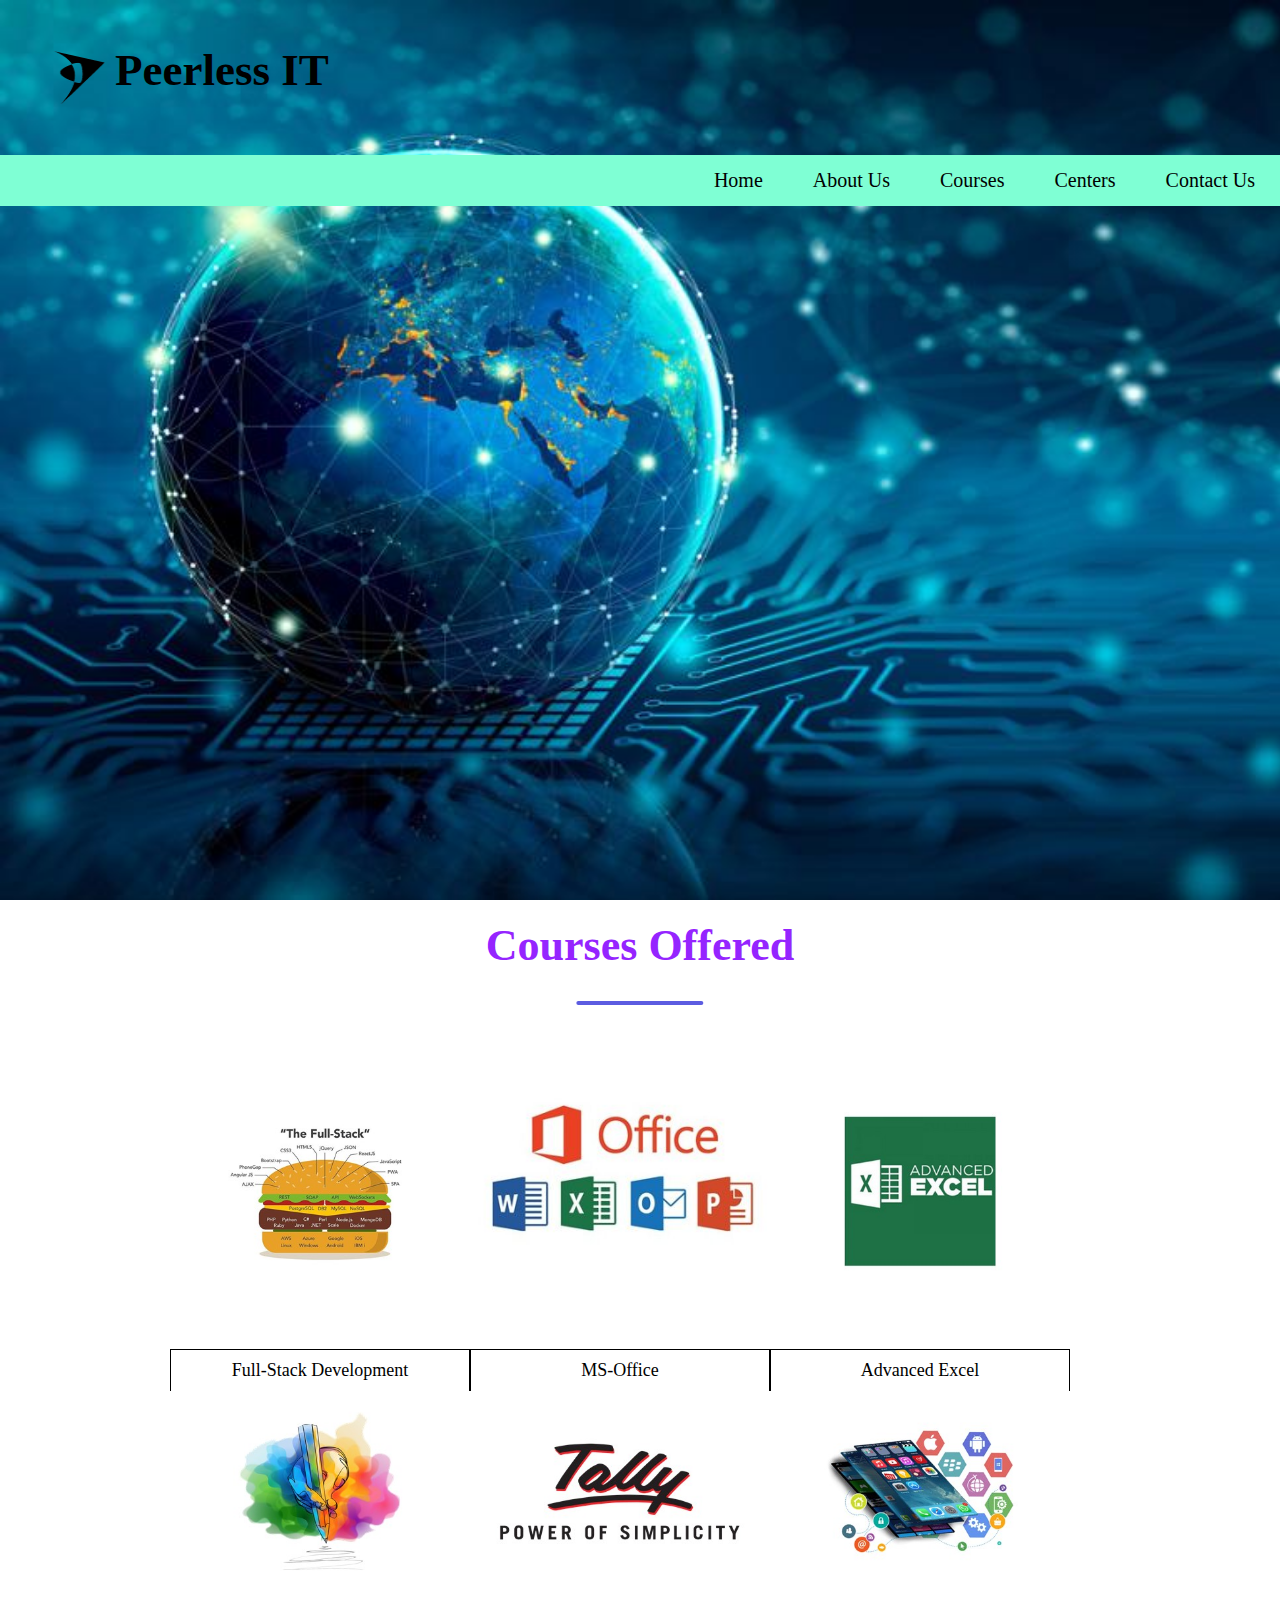
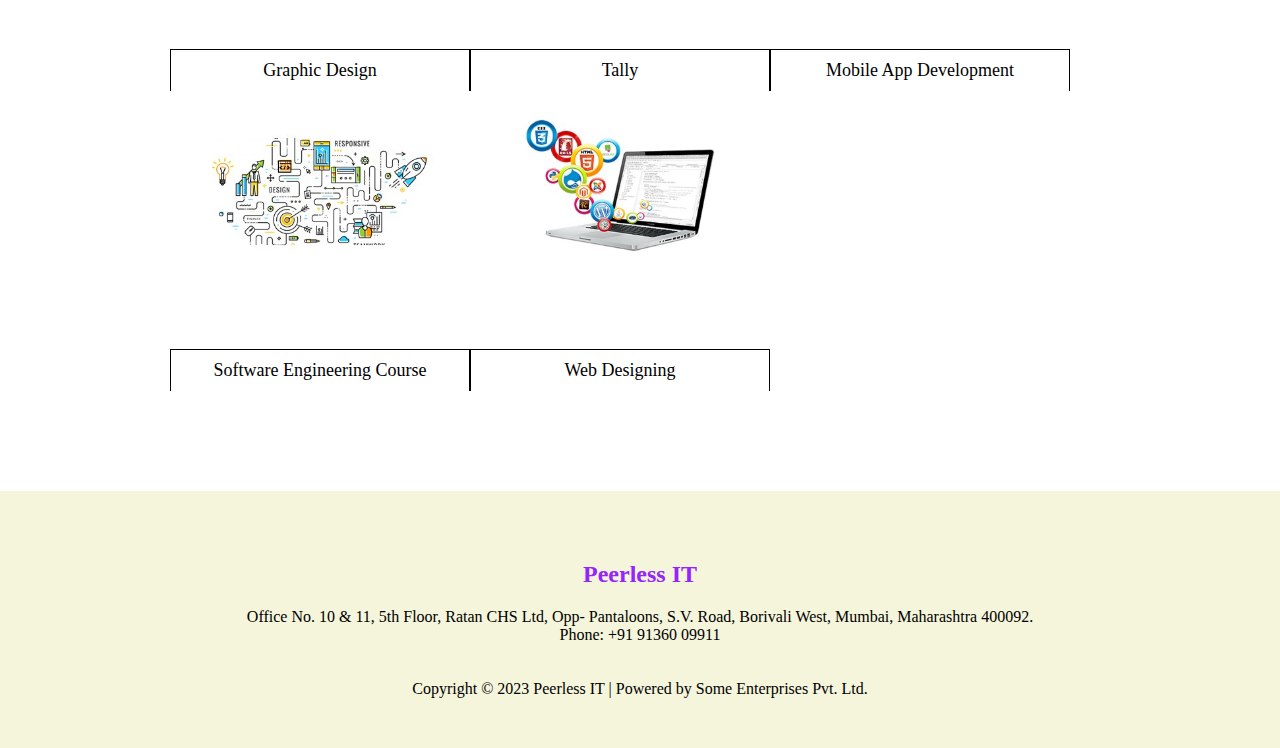
<file: Pages/index.html>
<!DOCTYPE html>

<html lang="en">

<head>
    <meta charset="UTF-8">
    <meta name="author" content="Saujeet Sarkar">
    <meta name="description" content="This is my first project to create a webpage.">
    <title>Peerless IT</title>
    <link rel="stylesheet" href="../Styles/style.css">
    <link rel="stylesheet" href="../Styles/dropdown.css">
</head>

<body>
    <div class="home-page">
        <div class="header">
            <img class="logo-img" src="../Styles/logo_1.png" alt="logo">
            <h1 id="logo_text">Peerless IT</h1>
        </div>
        <ul class="dropdown-list">
            <li><a href="../Pages/index.html">Home</a></li>
            <li class="dropdown"><a class="dropbtn" href="../Pages/about_us.html">About Us</a>
                <div class="dropdown-content">
                    <a href="#">Why This?</a>
                    <a href="#">Founders</a>
                    <a href="#">Team</a>
                    <a href="#">Alumni</a>
                </div>
            </li>
            <li class="dropdown"><a class="dropbtn" href="../Pages/courses.html">Courses</a></li>
            <li><a href="../Pages/centers.html">Centers</a></li>
            <li><a href="../Pages/contact_us.html">Contact Us</a></li>
        </ul>
    </div>
    <div class="course-heading">
        <h1 class="course-heading-title">Courses Offered</h1>
    </div>
    <div class="course-content">
        <div class="course-titles">
            <div class="course-box">
                <a class="course-box" href="../Pages/full_stack.html">
                    <img src="../Styles/Courses/Full_Stack_Development.jpg">
                    <span class="course-name">
                        Full-Stack Development
                    </span>
                </a>
            </div>
            <div class="course-box">
                <a class="course-box" href="../Pages/ms_office.html">
                    <img src="../Styles/Courses/MS_office.jpg">
                    <span class="course-name">
                        MS-Office
                    </span>
                </a>
            </div>
            <div class="course-box">
                <a class="course-box" href="../Pages/exel.html">
                    <img src="../Styles/Courses/Exel.jpg">
                    <span class="course-name">
                        Advanced Excel
                    </span>
                </a>
            </div>
            <div class="course-box">
                <a class="course-box" href="../Pages/graphic_design.html">
                    <img src="../Styles/Courses/Graphic_Design.jpg">
                    <span class="course-name">
                        Graphic Design
                    </span>
                </a>
            </div>
            <div class="course-box">
                <a class="course-box" href="../Pages/tally.html">
                    <img src="../Styles/Courses/Tally.jpg">
                    <span class="course-name">
                        Tally
                    </span>
                </a>
            </div>
            <div class="course-box">
                <a class="course-box" href="../Pages/mobile_app_dev.html">
                    <img src="../Styles/Courses/mobile_app_development.jpg">
                    <span class="course-name">
                        Mobile App Development
                    </span>
                </a>
            </div>
            <div class="course-box">
                <a class="course-box" href="../Pages/software_eng.html">
                    <img src="../Styles/Courses/software_engineering_course.jpg">
                    <span class="course-name">
                        Software Engineering Course
                    </span>
                </a>
            </div>
            <div class="course-box">
                <a class="course-box" href="../Pages/web_designing.html">
                    <img src="../Styles/Courses/Web_designing.jpg">
                    <span class="course-name">
                        Web Designing
                    </span>
                </a>
            </div>
        </div>
    </div>

    <footer class="footer">
        <h2>Peerless IT</h2>
        <p>Office No. 10 & 11, 5th Floor, Ratan CHS Ltd, Opp- Pantaloons, S.V. Road, Borivali West, Mumbai,
            Maharashtra
            400092.</p>
        <p>Phone: +91 91360 09911</p>
        <br><br>
        <p>Copyright © 2023 Peerless IT | Powered by Some Enterprises Pvt. Ltd.</p>
    </footer>
</body>

</html>
</file>
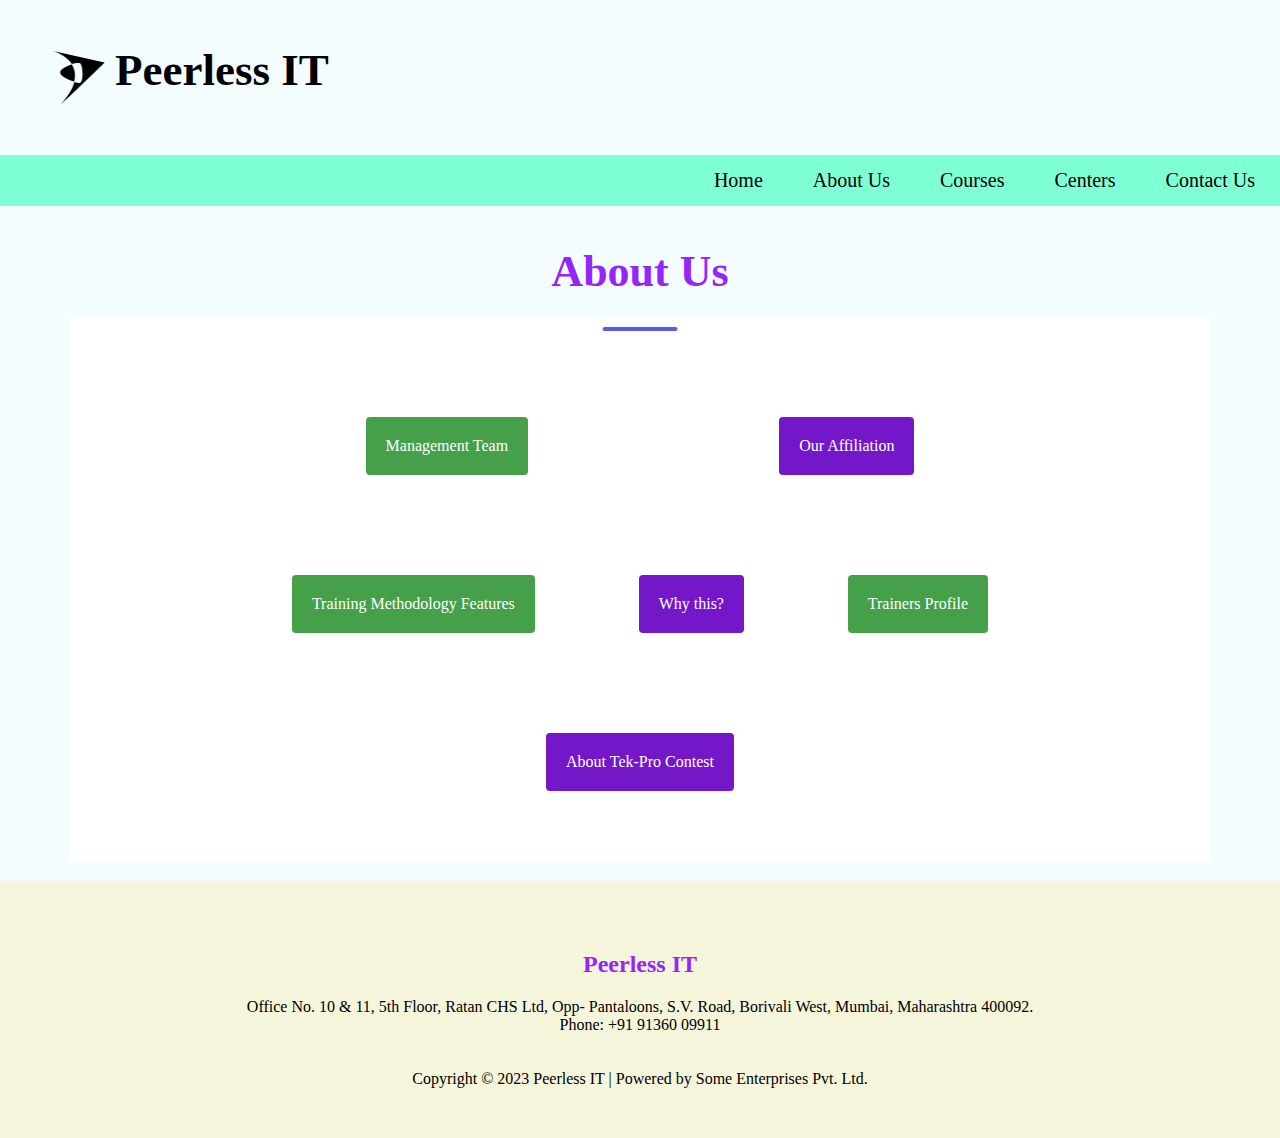
<file: Pages/about_us.html>
<!DOCTYPE html>

<html lang="en">

<head>
    <meta charset="UTF-8">
    <meta name="author" content="Saujeet Sarkar">
    <meta name="description" content="This is my first project to create a webpage.">
    <title>Peerless IT</title>
    <link rel="stylesheet" href="../Styles/style.css">
    <link rel="stylesheet" href="../Styles/dropdown.css">

</head>

<body>
    <main class="container">
        <div class="header">
            <img class="logo-img" src="../Styles/logo_1.png" alt="logo">
            <h1 id="logo_text">Peerless IT</h1>
        </div>
        <ul class="dropdown-list">
            <li><a href="../Pages/index.html">Home</a></li>
            <li class="dropdown"><a class="dropbtn" href="../Pages/about_us.html">About Us</a>
                <div class="dropdown-content">
                    <a href="#">Why This?</a>
                    <a href="#">Founders</a>
                    <a href="#">Team</a>
                    <a href="#">Alumni</a>
                </div>
            </li>
            <li class="dropdown"><a class="dropbtn" href="../Pages/courses.html">Courses</a></li>
            <li><a href="../Pages/centers.html">Centers</a></li>
            <li><a href="../Pages/contact_us.html">Contact Us</a></li>
        </ul>

        <div class="body_container">
            <div class="course-heading">
                <h1 class="course-heading-title">About Us</h1>
            </div>

            <div class="container-2">
                <div class="about-us-flex">
                    <span class="bg-green">Management Team</span>
                    <span class="bg-violet">Our Affiliation</span>
                    <span class="bg-green">Training Methodology Features</span>
                    <span class="bg-violet">Why this?</span>
                    <span class="bg-green">Trainers Profile</span>
                    <span class="bg-violet">About Tek-Pro Contest</span>
                </div>
            </div>
        </div>
    </main>

    <footer class="footer">
        <h2>Peerless IT</h2>
        <p>Office No. 10 & 11, 5th Floor, Ratan CHS Ltd, Opp- Pantaloons, S.V. Road, Borivali West, Mumbai,
            Maharashtra
            400092.</p>
        <p>Phone: +91 91360 09911</p>
        <br><br>
        <p>Copyright © 2023 Peerless IT | Powered by Some Enterprises Pvt. Ltd.</p>
    </footer>
</body>

</html>
</file>
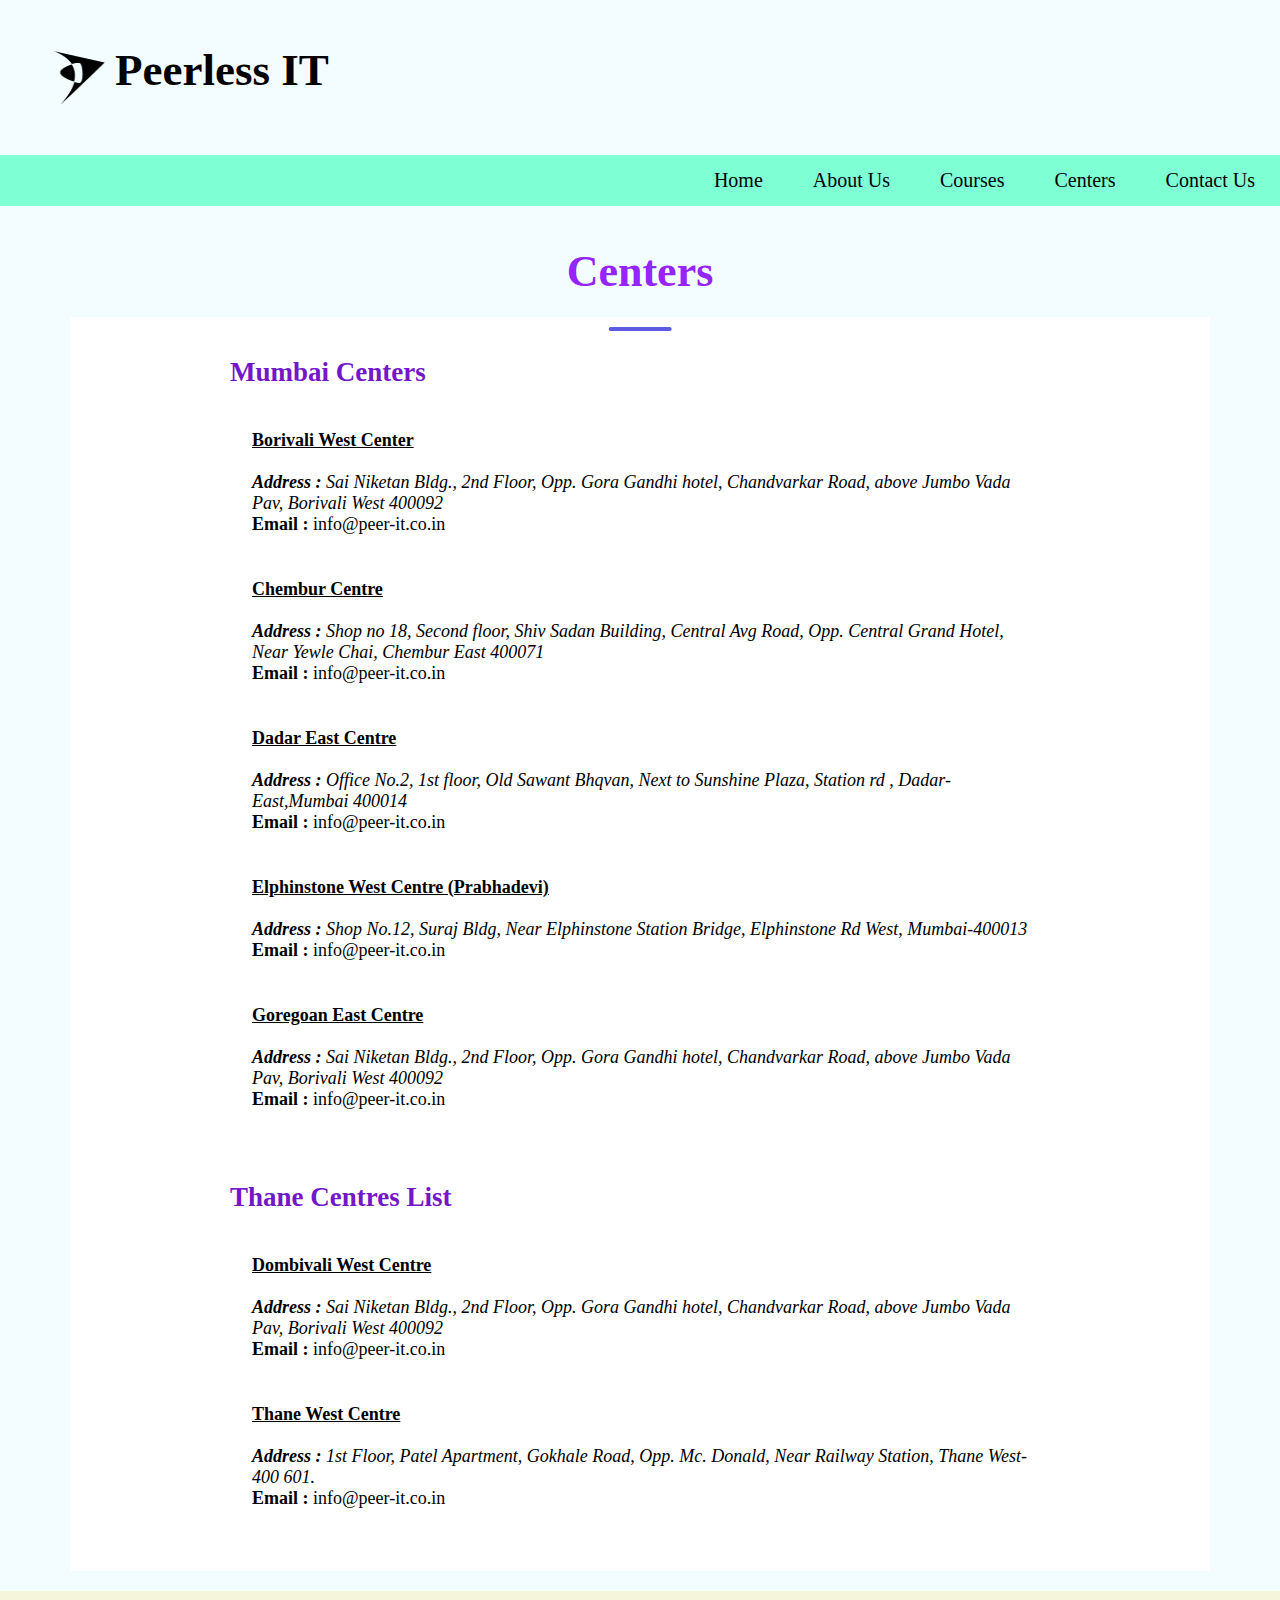
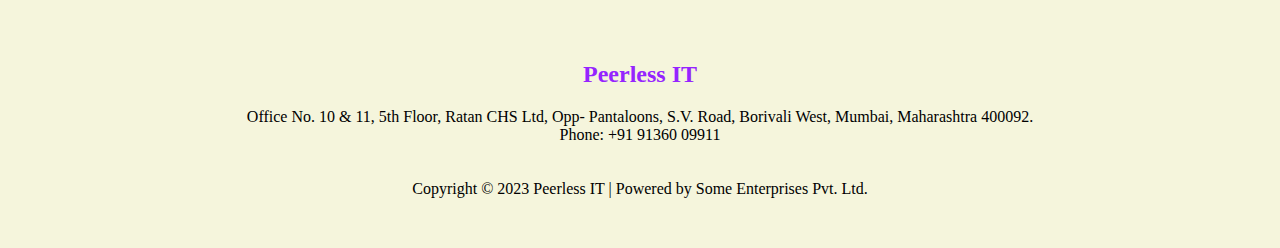
<file: Pages/centers.html>
<!DOCTYPE html>

<html lang="en">

<head>
    <meta charset="UTF-8">
    <meta name="author" content="Saujeet Sarkar">
    <meta name="description" content="This is my first project to create a webpage.">
    <title>Peerless IT</title>
    <link rel="stylesheet" href="../Styles/style.css">
    <link rel="stylesheet" href="../Styles/dropdown.css">
</head>

<body>
    <main class="container">
        <div class="header">
            <img class="logo-img" src="../Styles/logo_1.png" alt="logo">
            <h1 id="logo_text">Peerless IT</h1>
        </div>
        <ul class="dropdown-list">
            <li><a href="../Pages/index.html">Home</a></li>
            <li class="dropdown"><a class="dropbtn" href="../Pages/about_us.html">About Us</a>
                <div class="dropdown-content">
                    <a href="#">Why This?</a>
                    <a href="#">Founders</a>
                    <a href="#">Team</a>
                    <a href="#">Alumni</a>
                </div>
            </li>
            <li class="dropdown"><a class="dropbtn" href="../Pages/courses.html">Courses</a></li>
            <li><a href="../Pages/centers.html">Centers</a></li>
            <li><a href="../Pages/contact_us.html">Contact Us</a></li>
        </ul>

        <div class="body_container">
            <div class="course-heading">
                <h1 class="course-heading-title">Centers</h1>
            </div>

            <div class="container-2">
                <div class="center-list">
                    <h2>Mumbai Centers</h2>
                    <div class="center-list-content">
                        <h4>Borivali West Center</h4><br>
                        <address><b>Address : </b>Sai Niketan Bldg., 2nd Floor, Opp. Gora Gandhi hotel, Chandvarkar
                            Road,
                            above
                            Jumbo
                            Vada Pav, Borivali West 400092</address>
                        <p><b>Email :</b> info@peer-it.co.in</p>
                    </div>
                    <div class="center-list-content">
                        <h4>Chembur Centre</h4><br>
                        <address><b>Address : </b>Shop no 18, Second floor, Shiv Sadan Building, Central Avg Road, Opp.
                            Central Grand Hotel, Near Yewle Chai, Chembur East 400071</address>
                        <p><b>Email :</b> info@peer-it.co.in</p>
                    </div>
                    <div class="center-list-content">
                        <h4>Dadar East Centre</h4><br>
                        <address><b>Address : </b>Office No.2, 1st floor, Old Sawant Bhqvan, Next to Sunshine Plaza,
                            Station
                            rd , Dadar-East,Mumbai 400014</address>
                        <p><b>Email :</b> info@peer-it.co.in</p>
                    </div>
                    <div class="center-list-content">
                        <h4>Elphinstone West Centre (Prabhadevi)</h4><br>
                        <address><b>Address : </b>Shop No.12, Suraj Bldg, Near Elphinstone Station Bridge, Elphinstone
                            Rd
                            West, Mumbai-400013</address>
                        <p><b>Email :</b> info@peer-it.co.in</p>
                    </div>
                    <div class="center-list-content">
                        <h4>Goregoan East Centre</h4><br>
                        <address><b>Address : </b>Sai Niketan Bldg., 2nd Floor, Opp. Gora Gandhi hotel, Chandvarkar
                            Road,
                            above
                            Jumbo
                            Vada Pav, Borivali West 400092</address>
                        <p><b>Email :</b> info@peer-it.co.in</p>
                    </div>
                </div>
                <div class="center-list">
                    <h2>Thane Centres List</h2>
                    <div class="center-list-content">
                        <h4>Dombivali West Centre</h4><br>
                        <address><b>Address : </b>Sai Niketan Bldg., 2nd Floor, Opp. Gora Gandhi hotel, Chandvarkar
                            Road,
                            above
                            Jumbo
                            Vada Pav, Borivali West 400092</address>
                        <p><b>Email :</b> info@peer-it.co.in</p>
                    </div>
                    <div class="center-list-content">
                        <h4>Thane West Centre</h4><br>
                        <address><b>Address : </b>1st Floor, Patel Apartment, Gokhale Road, Opp. Mc. Donald, Near
                            Railway
                            Station, Thane West-400 601.</address>
                        <p><b>Email :</b> info@peer-it.co.in</p>
                    </div>
                </div>
            </div>
        </div>
    </main>

    <footer class="footer">
        <h2>Peerless IT</h2>
        <p>Office No. 10 & 11, 5th Floor, Ratan CHS Ltd, Opp- Pantaloons, S.V. Road, Borivali West, Mumbai,
            Maharashtra
            400092.</p>
        <p>Phone: +91 91360 09911</p>
        <br><br>
        <p>Copyright © 2023 Peerless IT | Powered by Some Enterprises Pvt. Ltd.</p>
    </footer>
</body>

</html>
</file>
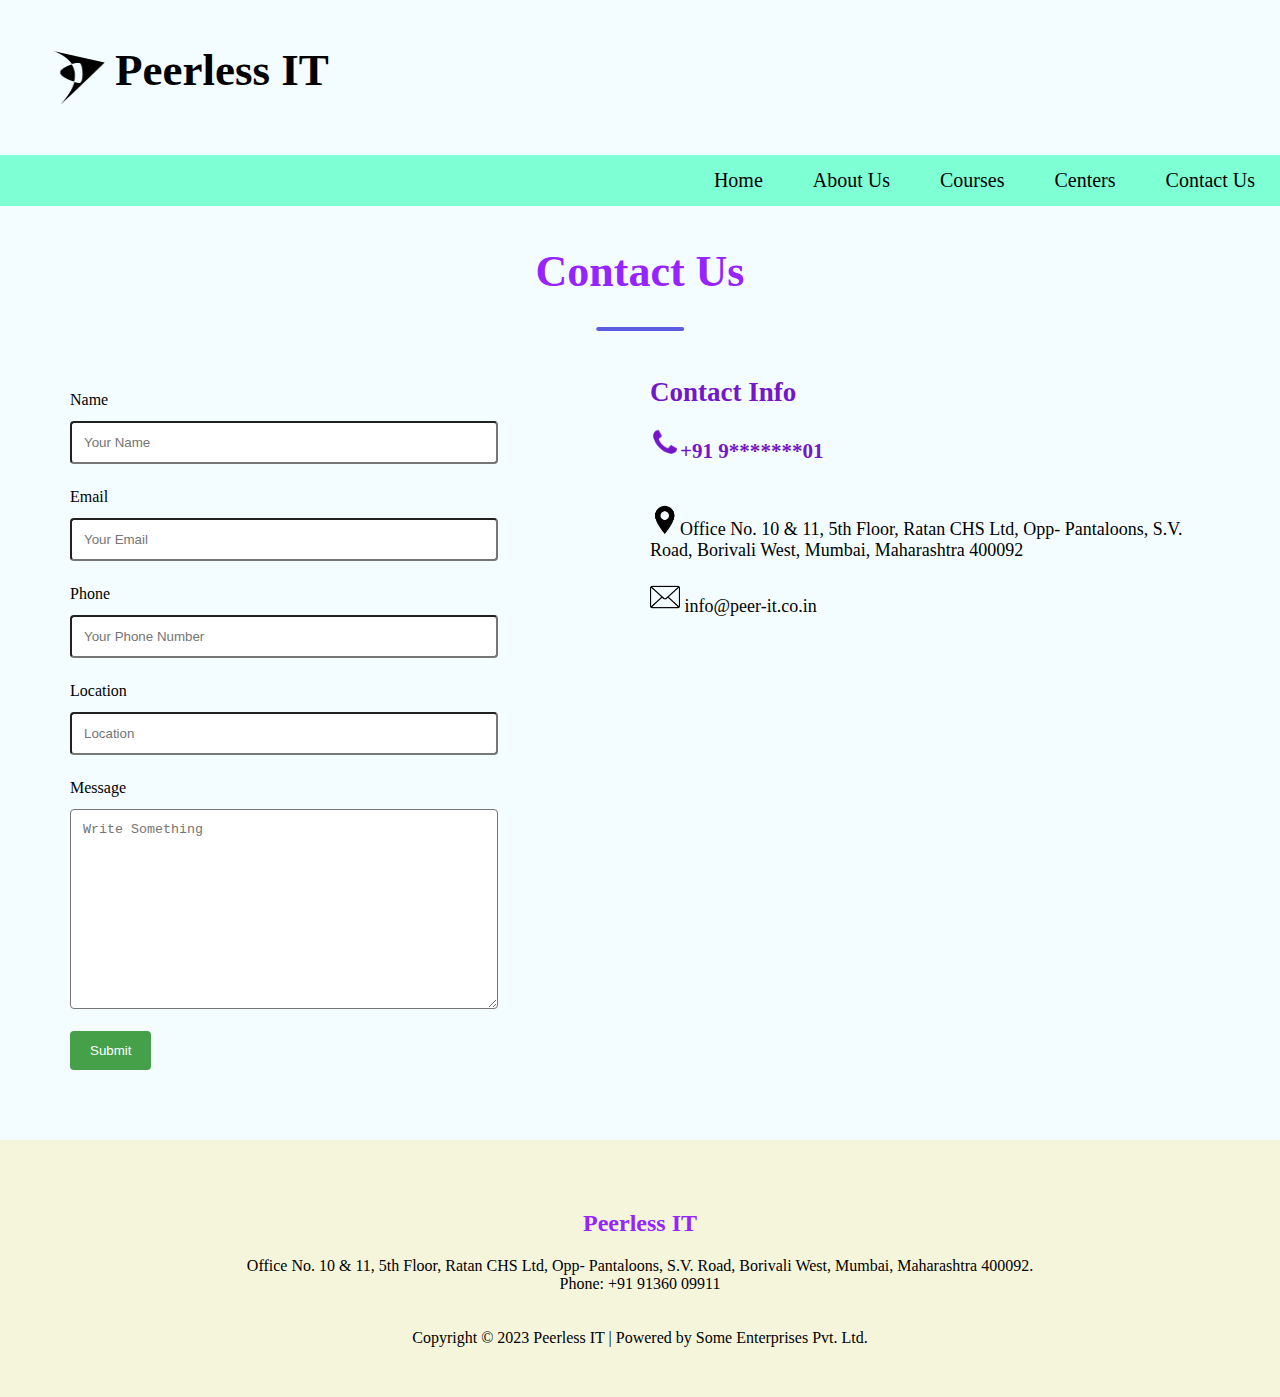
<file: Pages/contact_us.html>
<!DOCTYPE html>

<html lang="en">

<head>
    <meta charset="UTF-8">
    <meta name="author" content="Saujeet Sarkar">
    <meta name="description" content="This is my first project to create a webpage.">
    <title>Peerless IT</title>
    <link rel="stylesheet" href="../Styles/style.css">
    <link rel="stylesheet" href="../Styles/dropdown.css">
</head>

<body>
    <main class="container">
        <div class="header">
            <img class="logo-img" src="../Styles/logo_1.png" alt="logo">
            <h1 id="logo_text">Peerless IT</h1>
        </div>
        <ul class="dropdown-list">
            <li><a href="../Pages/index.html">Home</a></li>
            <li class="dropdown"><a class="dropbtn" href="../Pages/about_us.html">About Us</a>
                <div class="dropdown-content">
                    <a href="#">Why This?</a>
                    <a href="#">Founders</a>
                    <a href="#">Team</a>
                    <a href="#">Alumni</a>
                </div>
            </li>
            <li class="dropdown"><a class="dropbtn" href="../Pages/courses.html">Courses</a></li>
            <li><a href="../Pages/centers.html">Centers</a></li>
            <li><a href="../Pages/contact_us.html">Contact Us</a></li>
        </ul>

        <div class="body_container">
            <div class="course-heading">
                <h1 class="course-heading-title">Contact Us</h1>
            </div>
            <div class="page-divide">
                <div class="left-column">
                    <form>
                        <div class="row">
                            <div class="col-25">
                                <label for="name">Name</label>
                            </div>
                            <div class="col-75">
                                <input type="text" id="fname" name="name" placeholder="Your Name">
                            </div>
                        </div>
                        <div class="row">
                            <div class="col-25">
                                <label for="email">Email</label>
                            </div>
                            <div class="col-75">
                                <input type="text" id="fname" name="name" placeholder="Your Email">
                            </div>
                        </div>
                        <div class="row">
                            <div class="col-25">
                                <label for="phone">Phone</label>
                            </div>
                            <div class="col-75">
                                <input type="text" id="fname" name="name" placeholder="Your Phone Number">
                            </div>
                        </div>
                        <div class="row">
                            <div class="col-25">
                                <label for="location">Location</label>
                            </div>
                            <div class="col-75">
                                <input type="text" id="fname" name="name" placeholder="Location">
                            </div>
                        </div>
                        <div class="row">
                            <div class="col-25">
                                <label for="message">Message</label>
                            </div>
                            <div class="col-75">
                                <textarea id="message" name="message" placeholder="Write Something"
                                    style="height: 200px;"></textarea>
                            </div>
                        </div>
                        <br>
                        <div class="row">
                            <input type="submit" value="Submit">
                        </div>
                    </form>
                </div>
                <div class="right-column">
                    <div class="objective">
                        <h2>Contact Info</h2>
                        <h3><img class="icon" src="../Styles/phone.png">+91 9*******01</h3>
                        <br>
                        <p><img class="icon" src="../Styles/address.png">Office No. 10 & 11, 5th Floor, Ratan CHS Ltd,
                            Opp- Pantaloons, S.V. Road, Borivali West,
                            Mumbai, Maharashtra 400092</p>
                        <br>
                        <p><img class="icon" src="../Styles/email.png"> info@peer-it.co.in</p>
                    </div>
                </div>
            </div>
        </div>
    </main>

    <footer class="footer">
        <h2>Peerless IT</h2>
        <p>Office No. 10 & 11, 5th Floor, Ratan CHS Ltd, Opp- Pantaloons, S.V. Road, Borivali West, Mumbai,
            Maharashtra
            400092.</p>
        <p>Phone: +91 91360 09911</p>
        <br><br>
        <p>Copyright © 2023 Peerless IT | Powered by Some Enterprises Pvt. Ltd.</p>
    </footer>
</body>

</html>
</file>
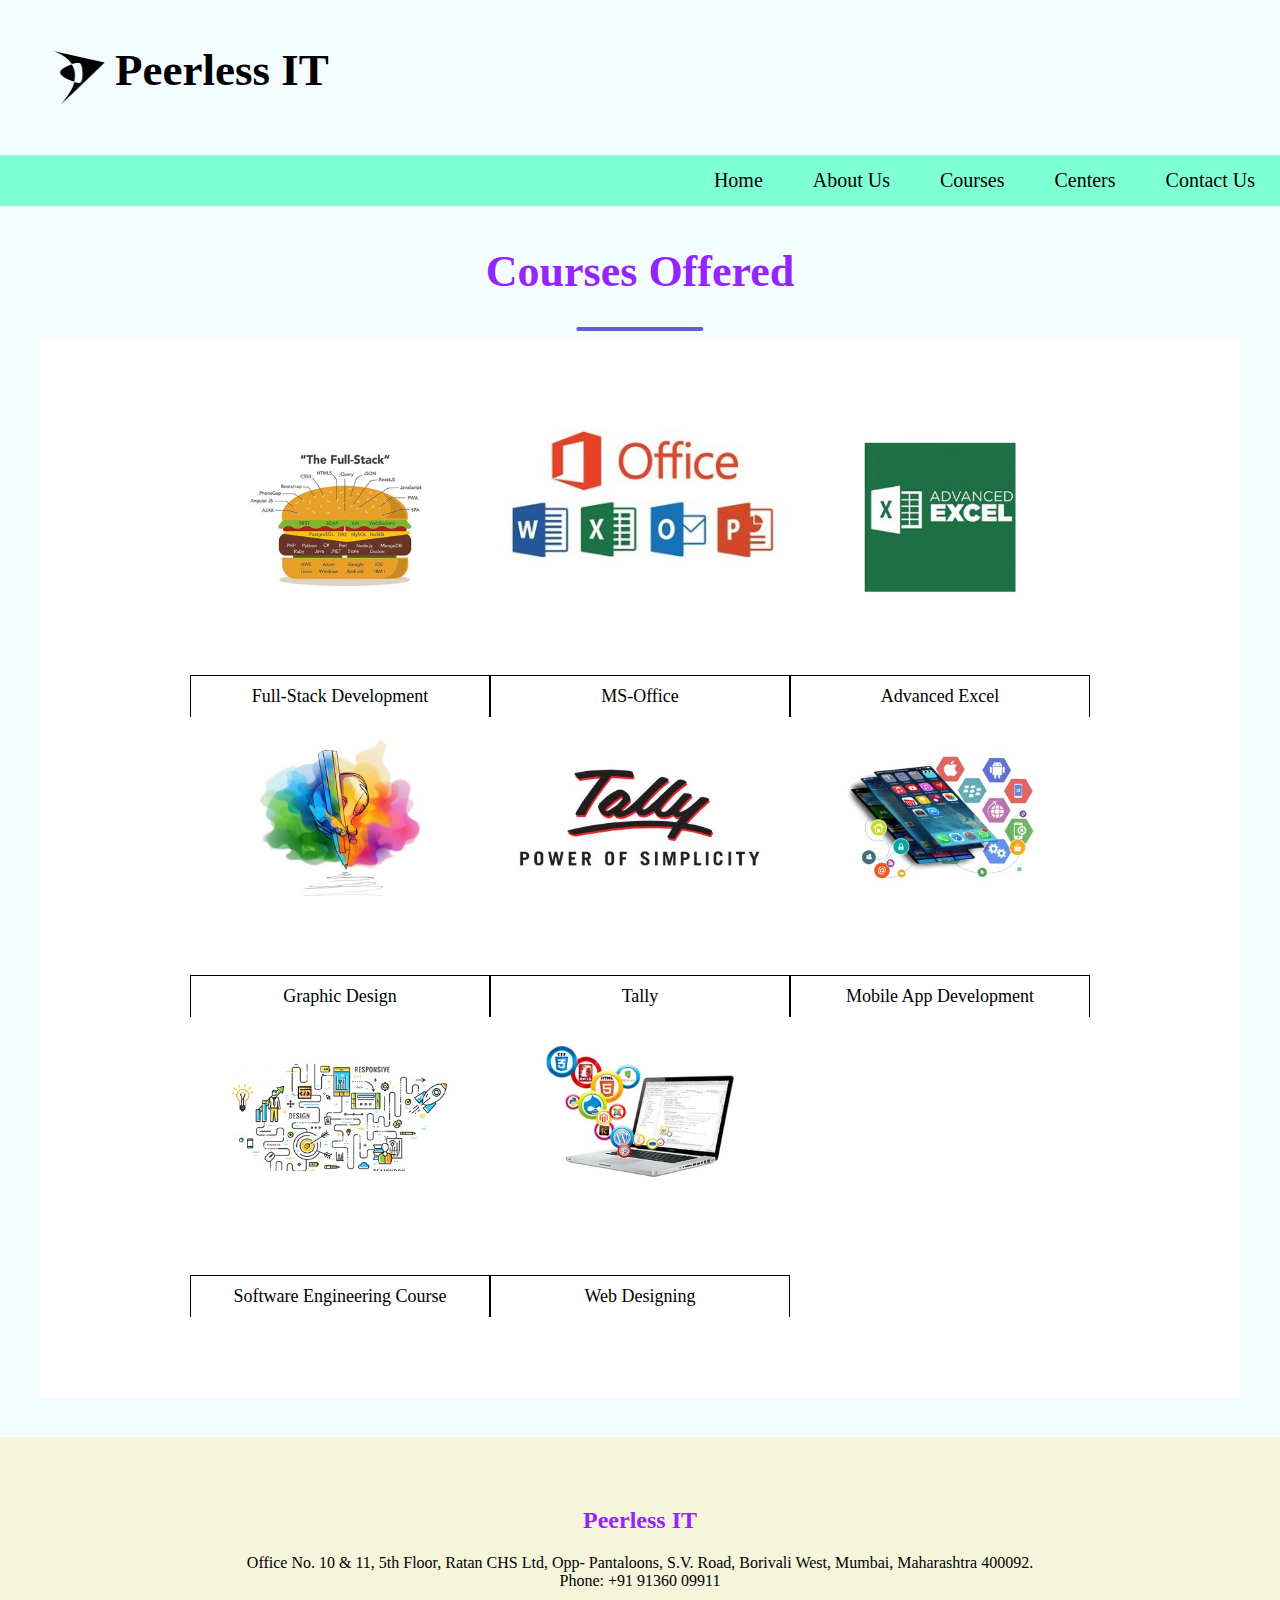
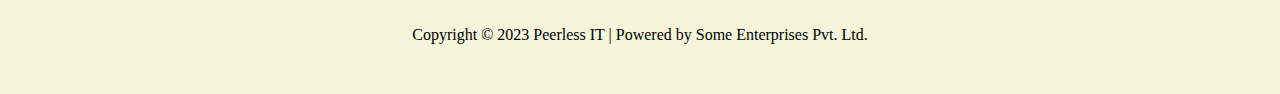
<file: Pages/courses.html>
<!DOCTYPE html>

<html lang="en">

<head>
    <meta charset="UTF-8">
    <meta name="author" content="Saujeet Sarkar">
    <meta name="description" content="This is my first project to create a webpage.">
    <title>Peerless IT</title>
    <link rel="stylesheet" href="../Styles/style.css">
    <link rel="stylesheet" href="../Styles/dropdown.css">
</head>

<body>
    <main class="container">
        <div class="header">
            <img class="logo-img" src="../Styles/logo_1.png" alt="logo">
            <h1 id="logo_text">Peerless IT</h1>
        </div>
        <ul class="dropdown-list">
            <li><a href="../Pages/index.html">Home</a></li>
            <li class="dropdown"><a class="dropbtn" href="../Pages/about_us.html">About Us</a>
                <div class="dropdown-content">
                    <a href="#">Why This?</a>
                    <a href="#">Founders</a>
                    <a href="#">Team</a>
                    <a href="#">Alumni</a>
                </div>
            </li>
            <li class="dropdown"><a class="dropbtn" href="../Pages/courses.html">Courses</a></li>
            <li><a href="../Pages/centers.html">Centers</a></li>
            <li><a href="../Pages/contact_us.html">Contact Us</a></li>
        </ul>

        <div class="body_container">
            <div class="course-heading">
                <h1 class="course-heading-title">Courses Offered</h1>
            </div>
            <div class="course-content">
                <div class="course-titles">
                    <div class="course-box">
                        <a class="course-box" href="../Pages/full_stack.html">
                            <img src="../Styles/Courses/Full_Stack_Development.jpg">
                            <span class="course-name">
                                Full-Stack Development
                            </span>
                        </a>
                    </div>
                    <div class="course-box">
                        <a class="course-box" href="../Pages/ms_office.html">
                            <img src="../Styles/Courses/MS_office.jpg">
                            <span class="course-name">
                                MS-Office
                            </span>
                        </a>
                    </div>
                    <div class="course-box">
                        <a class="course-box" href="../Pages/exel.html">
                            <img src="../Styles/Courses/Exel.jpg">
                            <span class="course-name">
                                Advanced Excel
                            </span>
                        </a>
                    </div>
                    <div class="course-box">
                        <a class="course-box" href="../Pages/graphic_design.html">
                            <img src="../Styles/Courses/Graphic_Design.jpg">
                            <span class="course-name">
                                Graphic Design
                            </span>
                        </a>
                    </div>
                    <div class="course-box">
                        <a class="course-box" href="../Pages/tally.html">
                            <img src="../Styles/Courses/Tally.jpg">
                            <span class="course-name">
                                Tally
                            </span>
                        </a>
                    </div>
                    <div class="course-box">
                        <a class="course-box" href="../Pages/mobile_app_dev.html">
                            <img src="../Styles/Courses/mobile_app_development.jpg">
                            <span class="course-name">
                                Mobile App Development
                            </span>
                        </a>
                    </div>
                    <div class="course-box">
                        <a class="course-box" href="../Pages/software_eng.html">
                            <img src="../Styles/Courses/software_engineering_course.jpg">
                            <span class="course-name">
                                Software Engineering Course
                            </span>
                        </a>
                    </div>
                    <div class="course-box">
                        <a class="course-box" href="../Pages/web_designing.html">
                            <img src="../Styles/Courses/Web_designing.jpg">
                            <span class="course-name">
                                Web Designing
                            </span>
                        </a>
                    </div>
                </div>
            </div>
        </div>
    </main>

    <footer class="footer">
        <h2>Peerless IT</h2>
        <p>Office No. 10 & 11, 5th Floor, Ratan CHS Ltd, Opp- Pantaloons, S.V. Road, Borivali West, Mumbai,
            Maharashtra
            400092.</p>
        <p>Phone: +91 91360 09911</p>
        <br><br>
        <p>Copyright © 2023 Peerless IT | Powered by Some Enterprises Pvt. Ltd.</p>
    </footer>

</body>

</html>
</file>
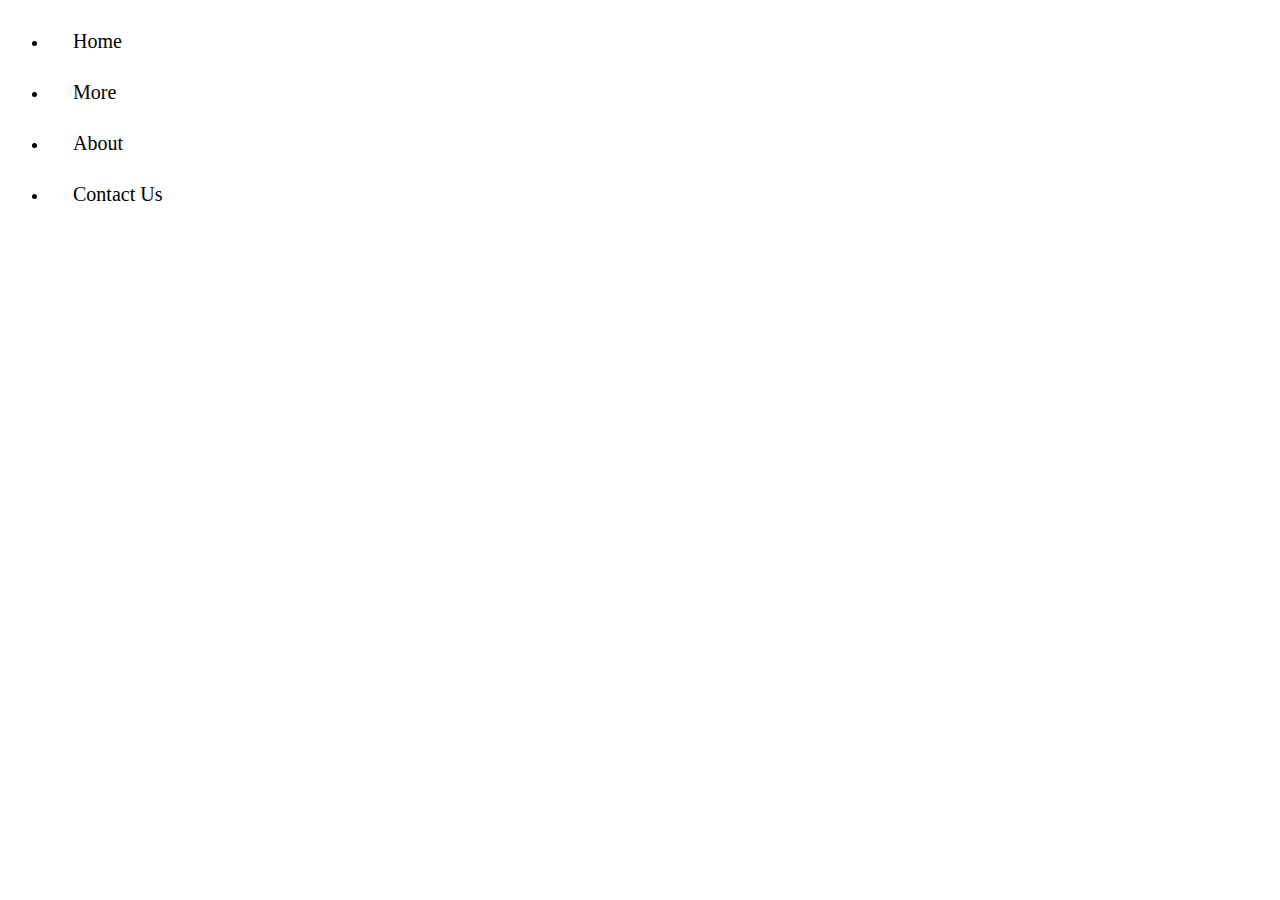
<file: Pages/dropdown.html>
<!DOCTYPE html>
<html>

<head>
    <title>Dropdown Template</title>
    <link rel="stylesheet" href="../Styles/dropdown.css">
</head>

<body>
    <main>
        <div>
            <ul>
                <li><a href="#">Home</a></li>
                <li class="dropdown"><a class="dropbtn" href="#">More</a>
                    <div class="dropdown-content">
                        <a href="#">Link 1</a>
                        <a href="#">Link 2</a>
                        <a href="#">Link 3</a>
                    </div>
                </li>
                <li class="dropdown"><a class="dropbtn" href="#">About</a>
                    <div class="dropdown-content">
                        <a href="#">Link 4</a>
                        <a href="#">Link 5</a>
                        <a href="#">Link 6</a>
                    </div>
                </li>
                <li><a href="#">Contact Us</a></li>
            </ul>
        </div>
    </main>
</body>

</html>
</file>
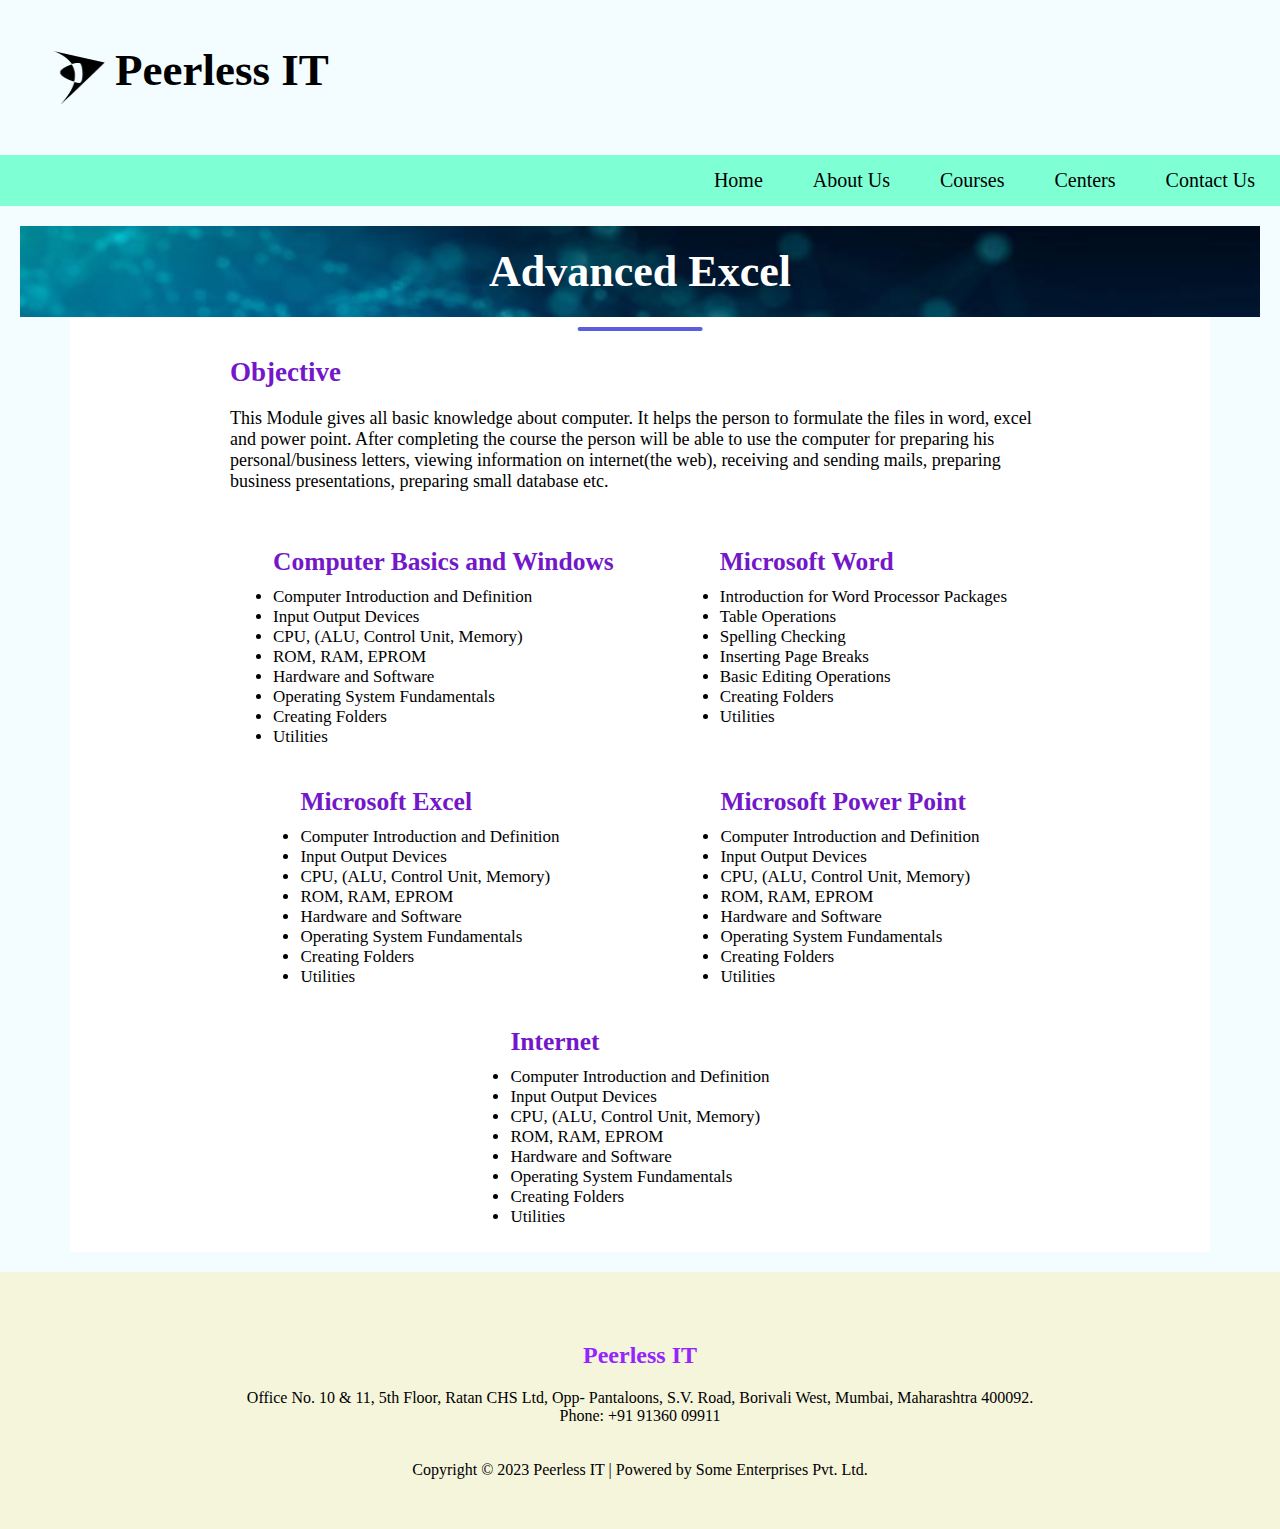
<file: Pages/exel.html>
<!DOCTYPE html>

<html lang="en">

<head>
    <meta charset="UTF-8">
    <meta name="author" content="Saujeet Sarkar">
    <meta name="description" content="This is my first project to create a webpage.">
    <title>Peerless IT</title>
    <link rel="stylesheet" href="../Styles/style.css">
    <link rel="stylesheet" href="../Styles/dropdown.css">
</head>

<body>
    <main class="container">
        <div class="header">
            <img class="logo-img" src="../Styles/logo_1.png" alt="logo">
            <h1 id="logo_text">Peerless IT</h1>
        </div>
        <ul class="dropdown-list">
            <li><a href="../Pages/index.html">Home</a></li>
            <li class="dropdown"><a class="dropbtn" href="../Pages/about_us.html">About Us</a>
                <div class="dropdown-content">
                    <a href="#">Why This?</a>
                    <a href="#">Founders</a>
                    <a href="#">Team</a>
                    <a href="#">Alumni</a>
                </div>
            </li>
            <li class="dropdown"><a class="dropbtn" href="../Pages/courses.html">Courses</a></li>
            <li><a href="../Pages/centers.html">Centers</a></li>
            <li><a href="../Pages/contact_us.html">Contact Us</a></li>
        </ul>

        <div class="body_container">
            <div class="course-heading-sub">
                <h1 class="course-heading-title">Advanced Excel</h1>
            </div>
            <div class="container-2">
                <div class="objective">
                    <h2>Objective</h2>
                    <p>This Module gives all basic knowledge about computer. It helps the person to formulate the files
                        in word, excel and power point. After completing the course the person will be able to use the
                        computer for preparing his personal/business letters, viewing information on internet(the web),
                        receiving and sending mails, preparing business presentations, preparing small database etc.</p>
                </div>
                <div class="lists">
                    <div class="unorder-list">
                        <h2>Computer Basics and Windows</h2>
                        <ul>
                            <li>Computer Introduction and Definition</li>
                            <li>Input Output Devices</li>
                            <li>CPU, (ALU, Control Unit, Memory)</li>
                            <li>ROM, RAM, EPROM</li>
                            <li>Hardware and Software</li>
                            <li>Operating System Fundamentals</li>
                            <li>Creating Folders</li>
                            <li>Utilities</li>
                        </ul>
                    </div>
                    <div class="unorder-list">
                        <h2>Microsoft Word</h2>
                        <ul>
                            <li>Introduction for Word Processor Packages</li>
                            <li>Table Operations</li>
                            <li>Spelling Checking</li>
                            <li>Inserting Page Breaks</li>
                            <li>Basic Editing Operations</li>
                            <li>Creating Folders</li>
                            <li>Utilities</li>
                        </ul>
                    </div>
                    <div class="unorder-list">
                        <h2>Microsoft Excel</h2>
                        <ul>
                            <li>Computer Introduction and Definition</li>
                            <li>Input Output Devices</li>
                            <li>CPU, (ALU, Control Unit, Memory)</li>
                            <li>ROM, RAM, EPROM</li>
                            <li>Hardware and Software</li>
                            <li>Operating System Fundamentals</li>
                            <li>Creating Folders</li>
                            <li>Utilities</li>
                        </ul>
                    </div>
                    <div class="unorder-list">
                        <h2>Microsoft Power Point</h2>
                        <ul>
                            <li>Computer Introduction and Definition</li>
                            <li>Input Output Devices</li>
                            <li>CPU, (ALU, Control Unit, Memory)</li>
                            <li>ROM, RAM, EPROM</li>
                            <li>Hardware and Software</li>
                            <li>Operating System Fundamentals</li>
                            <li>Creating Folders</li>
                            <li>Utilities</li>
                        </ul>
                    </div>
                    <div class="unorder-list">
                        <h2>Internet</h2>
                        <ul>
                            <li>Computer Introduction and Definition</li>
                            <li>Input Output Devices</li>
                            <li>CPU, (ALU, Control Unit, Memory)</li>
                            <li>ROM, RAM, EPROM</li>
                            <li>Hardware and Software</li>
                            <li>Operating System Fundamentals</li>
                            <li>Creating Folders</li>
                            <li>Utilities</li>
                        </ul>
                    </div>
                </div>
            </div>
        </div>
    </main>

    <footer class="footer">
        <h2>Peerless IT</h2>
        <p>Office No. 10 & 11, 5th Floor, Ratan CHS Ltd, Opp- Pantaloons, S.V. Road, Borivali West, Mumbai,
            Maharashtra
            400092.</p>
        <p>Phone: +91 91360 09911</p>
        <br><br>
        <p>Copyright © 2023 Peerless IT | Powered by Some Enterprises Pvt. Ltd.</p>
    </footer>
</body>

</html>
</file>
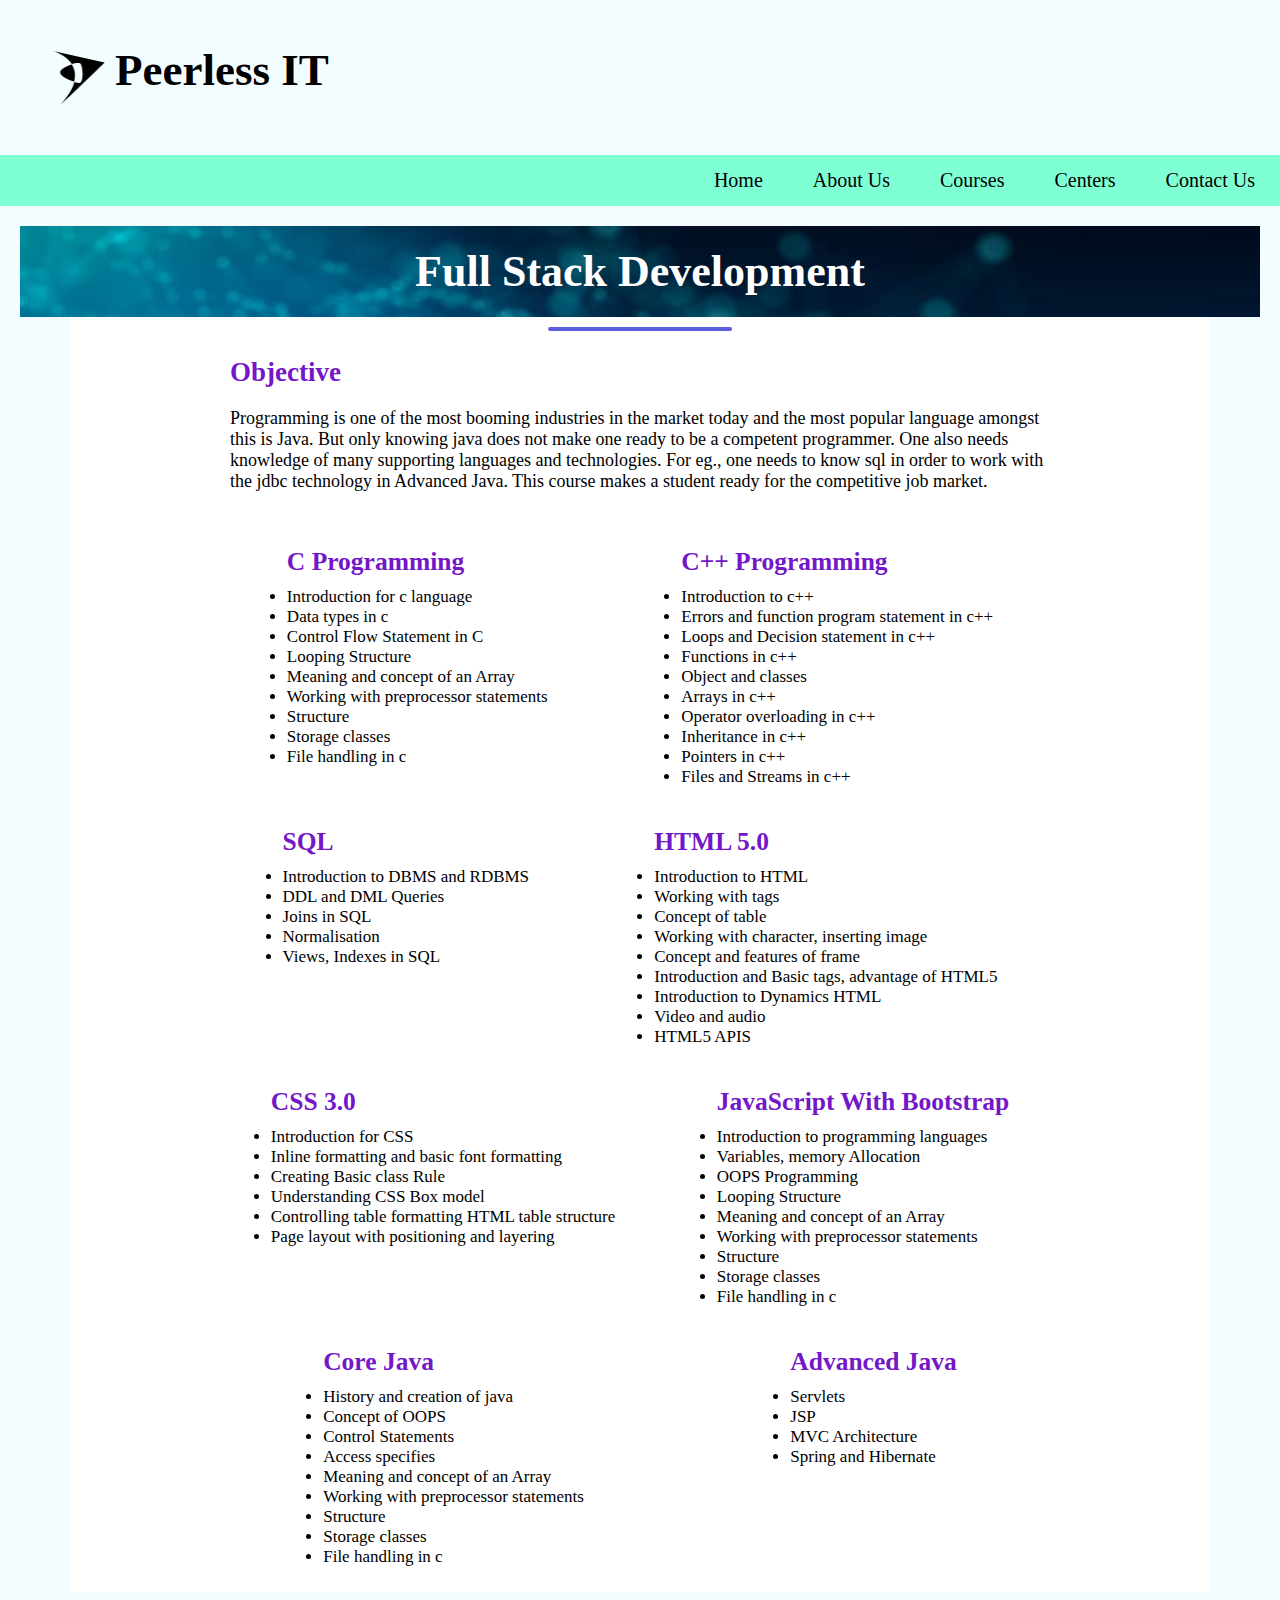
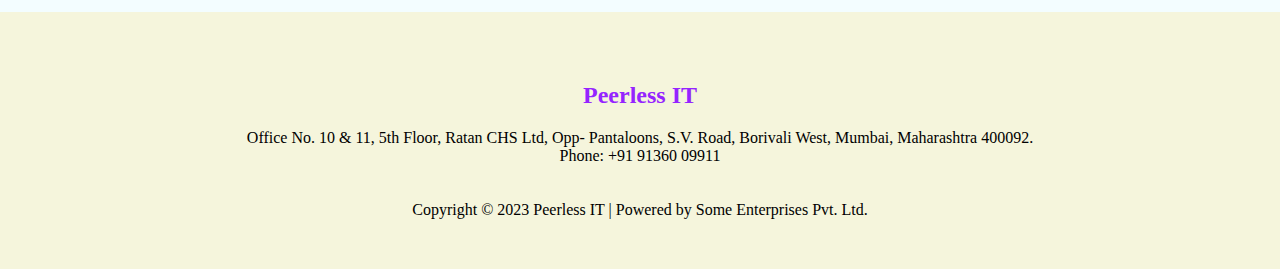
<file: Pages/full_stack.html>
<!DOCTYPE html>

<html lang="en">

<head>
    <meta charset="UTF-8">
    <meta name="author" content="Saujeet Sarkar">
    <meta name="description" content="This is my first project to create a webpage.">
    <title>Peerless IT</title>
    <link rel="stylesheet" href="../Styles/style.css">
    <link rel="stylesheet" href="../Styles/dropdown.css">
</head>

<body>
    <main class="container">
        <div class="header">
            <img class="logo-img" src="../Styles/logo_1.png" alt="logo">
            <h1 id="logo_text">Peerless IT</h1>
        </div>
        <ul class="dropdown-list">
            <li><a href="../Pages/index.html">Home</a></li>
            <li class="dropdown"><a class="dropbtn" href="../Pages/about_us.html">About Us</a>
                <div class="dropdown-content">
                    <a href="#">Why This?</a>
                    <a href="#">Founders</a>
                    <a href="#">Team</a>
                    <a href="#">Alumni</a>
                </div>
            </li>
            <li class="dropdown"><a class="dropbtn" href="../Pages/courses.html">Courses</a></li>
            <li><a href="../Pages/centers.html">Centers</a></li>
            <li><a href="../Pages/contact_us.html">Contact Us</a></li>
        </ul>

        <div class="body_container">
            <div class="course-heading-sub">
                <h1 class="course-heading-title">Full Stack Development</h1>
            </div>
            <div class="container-2">
                <div class="objective">
                    <h2>Objective</h2>
                    <p>Programming is one of the most booming industries in the market today and the most popular
                        language
                        amongst this is Java. But only knowing java does not make one ready to be a competent
                        programmer.
                        One also needs knowledge of many supporting languages and technologies. For eg., one needs to
                        know
                        sql in order to work with the jdbc technology in Advanced Java. This course makes a student
                        ready
                        for the competitive job market.</p>
                </div>
                <div class="lists">
                    <div class="unorder-list">
                        <h2>C Programming</h2>
                        <ul>
                            <li>Introduction for c language</li>
                            <li>Data types in c</li>
                            <li>Control Flow Statement in C</li>
                            <li>Looping Structure</li>
                            <li>Meaning and concept of an Array</li>
                            <li>Working with preprocessor statements</li>
                            <li>Structure</li>
                            <li>Storage classes</li>
                            <li>File handling in c</li>
                        </ul>
                    </div>
                    <div class="unorder-list">
                        <h2>C++ Programming</h2>
                        <ul>
                            <li>Introduction to c++</li>
                            <li>Errors and function program statement in c++</li>
                            <li>Loops and Decision statement in c++</li>
                            <li>Functions in c++</li>
                            <li>Object and classes</li>
                            <li>Arrays in c++</li>
                            <li>Operator overloading in c++</li>
                            <li>Inheritance in c++</li>
                            <li>Pointers in c++</li>
                            <li>Files and Streams in c++</li>
                        </ul>
                    </div>
                    <div class="unorder-list">
                        <h2>SQL</h2>
                        <ul>
                            <li>Introduction to DBMS and RDBMS</li>
                            <li>DDL and DML Queries</li>
                            <li>Joins in SQL</li>
                            <li>Normalisation</li>
                            <li>Views, Indexes in SQL</li>
                        </ul>
                    </div>
                    <div class="unorder-list">
                        <h2>HTML 5.0</h2>
                        <ul>
                            <li>Introduction to HTML</li>
                            <li>Working with tags</li>
                            <li>Concept of table</li>
                            <li>Working with character, inserting image</li>
                            <li>Concept and features of frame</li>
                            <li>Introduction and Basic tags, advantage of HTML5</li>
                            <li>Introduction to Dynamics HTML</li>
                            <li>Video and audio</li>
                            <li>HTML5 APIS</li>
                        </ul>
                    </div>
                    <div class="unorder-list">
                        <h2>CSS 3.0</h2>
                        <ul>
                            <li>Introduction for CSS</li>
                            <li>Inline formatting and basic font formatting</li>
                            <li>Creating Basic class Rule</li>
                            <li>Understanding CSS Box model</li>
                            <li>Controlling table formatting HTML table structure</li>
                            <li>Page layout with positioning and layering</li>
                        </ul>
                    </div>
                    <div class="unorder-list">
                        <h2>JavaScript With Bootstrap</h2>
                        <ul>
                            <li>Introduction to programming languages</li>
                            <li>Variables, memory Allocation</li>
                            <li>OOPS Programming</li>
                            <li>Looping Structure</li>
                            <li>Meaning and concept of an Array</li>
                            <li>Working with preprocessor statements</li>
                            <li>Structure</li>
                            <li>Storage classes</li>
                            <li>File handling in c</li>
                        </ul>
                    </div>
                    <div class="unorder-list">
                        <h2>Core Java</h2>
                        <ul>
                            <li>History and creation of java</li>
                            <li>Concept of OOPS</li>
                            <li>Control Statements</li>
                            <li>Access specifies</li>
                            <li>Meaning and concept of an Array</li>
                            <li>Working with preprocessor statements</li>
                            <li>Structure</li>
                            <li>Storage classes</li>
                            <li>File handling in c</li>
                        </ul>
                    </div>
                    <div class="unorder-list">
                        <h2>Advanced Java</h2>
                        <ul>
                            <li>Servlets</li>
                            <li>JSP</li>
                            <li>MVC Architecture</li>
                            <li>Spring and Hibernate</li>
                        </ul>
                    </div>
                </div>
            </div>
        </div>
    </main>

    <footer class="footer">
        <h2>Peerless IT</h2>
        <p>Office No. 10 & 11, 5th Floor, Ratan CHS Ltd, Opp- Pantaloons, S.V. Road, Borivali West, Mumbai,
            Maharashtra
            400092.</p>
        <p>Phone: +91 91360 09911</p>
        <br><br>
        <p>Copyright © 2023 Peerless IT | Powered by Some Enterprises Pvt. Ltd.</p>
    </footer>
</body>

</html>
</file>
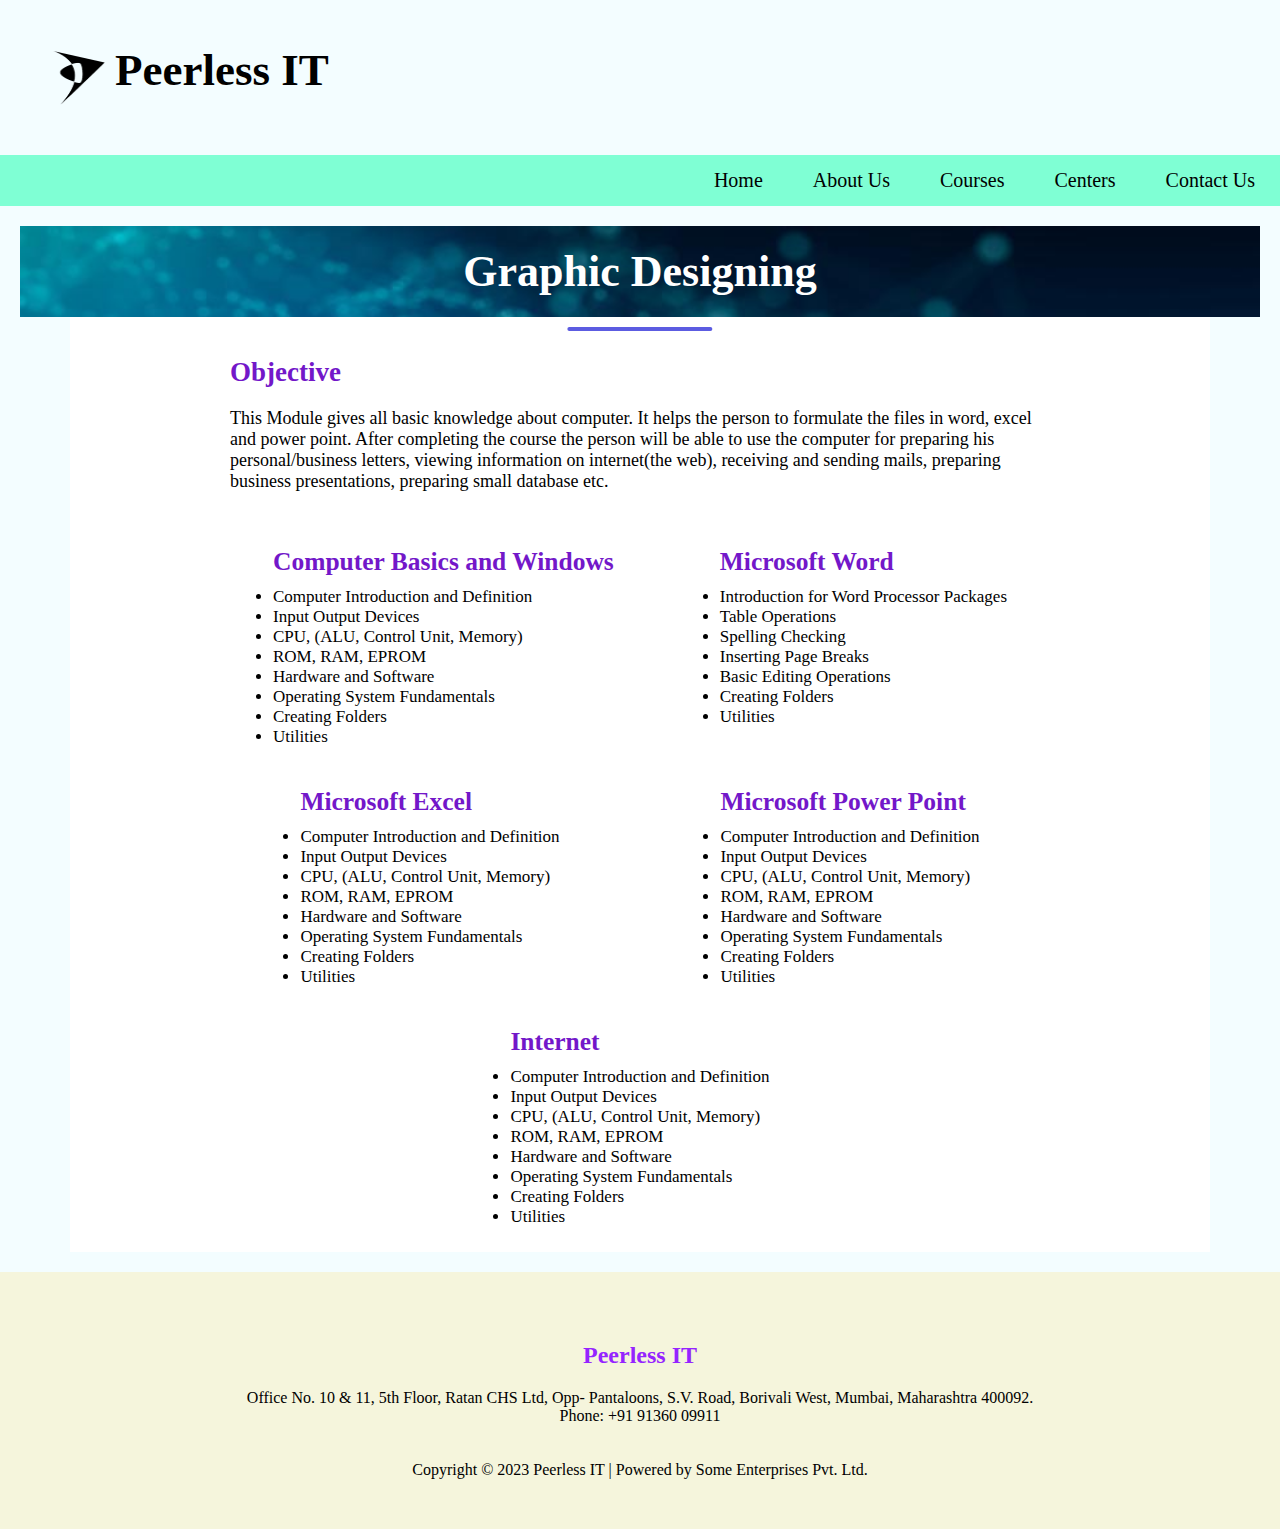
<file: Pages/graphic_design.html>
<!DOCTYPE html>

<html lang="en">

<head>
    <meta charset="UTF-8">
    <meta name="author" content="Saujeet Sarkar">
    <meta name="description" content="This is my first project to create a webpage.">
    <title>Peerless IT</title>
    <link rel="stylesheet" href="../Styles/style.css">
    <link rel="stylesheet" href="../Styles/dropdown.css">
</head>

<body>
    <main class="container">
        <div class="header">
            <img class="logo-img" src="../Styles/logo_1.png" alt="logo">
            <h1 id="logo_text">Peerless IT</h1>
        </div>
        <ul class="dropdown-list">
            <li><a href="../Pages/index.html">Home</a></li>
            <li class="dropdown"><a class="dropbtn" href="../Pages/about_us.html">About Us</a>
                <div class="dropdown-content">
                    <a href="#">Why This?</a>
                    <a href="#">Founders</a>
                    <a href="#">Team</a>
                    <a href="#">Alumni</a>
                </div>
            </li>
            <li class="dropdown"><a class="dropbtn" href="../Pages/courses.html">Courses</a></li>
            <li><a href="../Pages/centers.html">Centers</a></li>
            <li><a href="../Pages/contact_us.html">Contact Us</a></li>
        </ul>

        <div class="body_container">
            <div class="course-heading-sub">
                <h1 class="course-heading-title">Graphic Designing</h1>
            </div>
            <div class="container-2">
                <div class="objective">
                    <h2>Objective</h2>
                    <p>This Module gives all basic knowledge about computer. It helps the person to formulate the files
                        in word, excel and power point. After completing the course the person will be able to use the
                        computer for preparing his personal/business letters, viewing information on internet(the web),
                        receiving and sending mails, preparing business presentations, preparing small database etc.</p>
                </div>
                <div class="lists">
                    <div class="unorder-list">
                        <h2>Computer Basics and Windows</h2>
                        <ul>
                            <li>Computer Introduction and Definition</li>
                            <li>Input Output Devices</li>
                            <li>CPU, (ALU, Control Unit, Memory)</li>
                            <li>ROM, RAM, EPROM</li>
                            <li>Hardware and Software</li>
                            <li>Operating System Fundamentals</li>
                            <li>Creating Folders</li>
                            <li>Utilities</li>
                        </ul>
                    </div>
                    <div class="unorder-list">
                        <h2>Microsoft Word</h2>
                        <ul>
                            <li>Introduction for Word Processor Packages</li>
                            <li>Table Operations</li>
                            <li>Spelling Checking</li>
                            <li>Inserting Page Breaks</li>
                            <li>Basic Editing Operations</li>
                            <li>Creating Folders</li>
                            <li>Utilities</li>
                        </ul>
                    </div>
                    <div class="unorder-list">
                        <h2>Microsoft Excel</h2>
                        <ul>
                            <li>Computer Introduction and Definition</li>
                            <li>Input Output Devices</li>
                            <li>CPU, (ALU, Control Unit, Memory)</li>
                            <li>ROM, RAM, EPROM</li>
                            <li>Hardware and Software</li>
                            <li>Operating System Fundamentals</li>
                            <li>Creating Folders</li>
                            <li>Utilities</li>
                        </ul>
                    </div>
                    <div class="unorder-list">
                        <h2>Microsoft Power Point</h2>
                        <ul>
                            <li>Computer Introduction and Definition</li>
                            <li>Input Output Devices</li>
                            <li>CPU, (ALU, Control Unit, Memory)</li>
                            <li>ROM, RAM, EPROM</li>
                            <li>Hardware and Software</li>
                            <li>Operating System Fundamentals</li>
                            <li>Creating Folders</li>
                            <li>Utilities</li>
                        </ul>
                    </div>
                    <div class="unorder-list">
                        <h2>Internet</h2>
                        <ul>
                            <li>Computer Introduction and Definition</li>
                            <li>Input Output Devices</li>
                            <li>CPU, (ALU, Control Unit, Memory)</li>
                            <li>ROM, RAM, EPROM</li>
                            <li>Hardware and Software</li>
                            <li>Operating System Fundamentals</li>
                            <li>Creating Folders</li>
                            <li>Utilities</li>
                        </ul>
                    </div>
                </div>
            </div>
        </div>
    </main>

    <footer class="footer">
        <h2>Peerless IT</h2>
        <p>Office No. 10 & 11, 5th Floor, Ratan CHS Ltd, Opp- Pantaloons, S.V. Road, Borivali West, Mumbai,
            Maharashtra
            400092.</p>
        <p>Phone: +91 91360 09911</p>
        <br><br>
        <p>Copyright © 2023 Peerless IT | Powered by Some Enterprises Pvt. Ltd.</p>
    </footer>
</body>

</html>
</file>
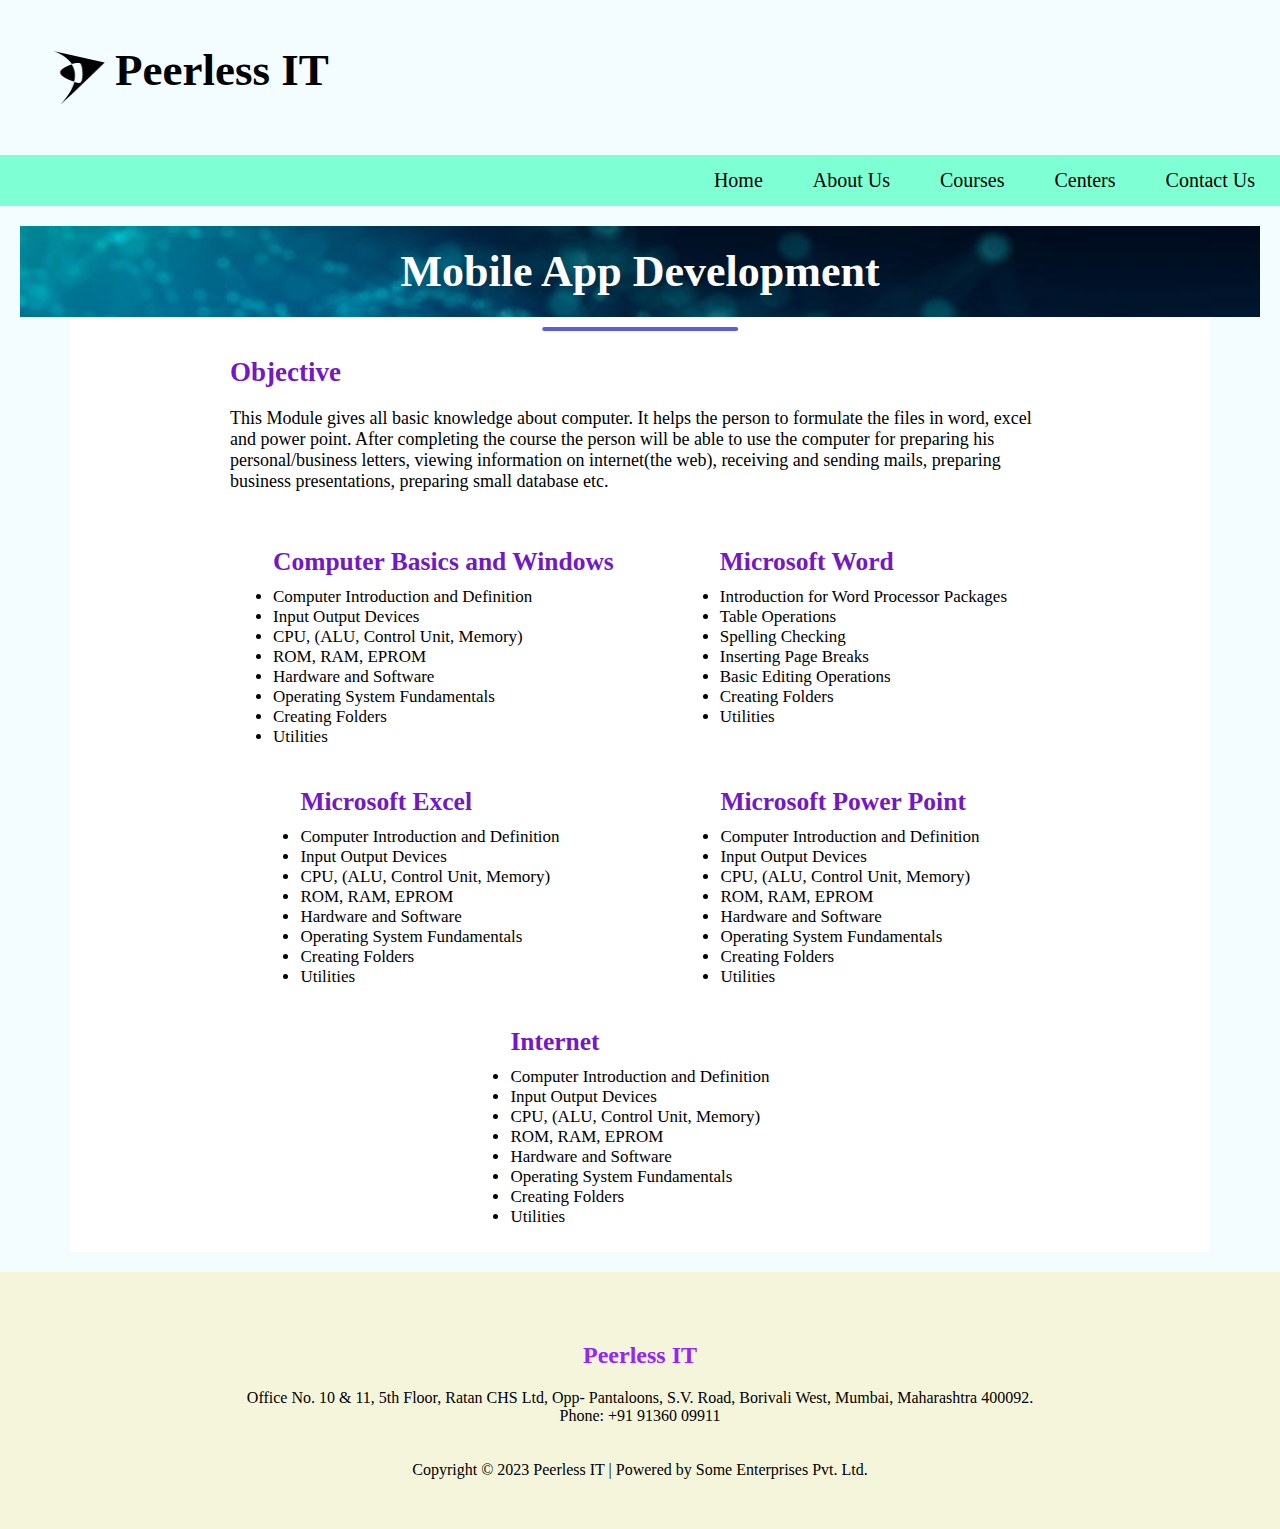
<file: Pages/mobile_app_dev.html>
<!DOCTYPE html>

<html lang="en">

<head>
    <meta charset="UTF-8">
    <meta name="author" content="Saujeet Sarkar">
    <meta name="description" content="This is my first project to create a webpage.">
    <title>Peerless IT</title>
    <link rel="stylesheet" href="../Styles/style.css">
    <link rel="stylesheet" href="../Styles/dropdown.css">
</head>

<body>
    <main class="container">
        <div class="header">
            <img class="logo-img" src="../Styles/logo_1.png" alt="logo">
            <h1 id="logo_text">Peerless IT</h1>
        </div>
        <ul class="dropdown-list">
            <li><a href="../Pages/index.html">Home</a></li>
            <li class="dropdown"><a class="dropbtn" href="../Pages/about_us.html">About Us</a>
                <div class="dropdown-content">
                    <a href="#">Why This?</a>
                    <a href="#">Founders</a>
                    <a href="#">Team</a>
                    <a href="#">Alumni</a>
                </div>
            </li>
            <li class="dropdown"><a class="dropbtn" href="../Pages/courses.html">Courses</a></li>
            <li><a href="../Pages/centers.html">Centers</a></li>
            <li><a href="../Pages/contact_us.html">Contact Us</a></li>
        </ul>

        <div class="body_container">
            <div class="course-heading-sub">
                <h1 class="course-heading-title">Mobile App Development</h1>
            </div>
            <div class="container-2">
                <div class="objective">
                    <h2>Objective</h2>
                    <p>This Module gives all basic knowledge about computer. It helps the person to formulate the files
                        in word, excel and power point. After completing the course the person will be able to use the
                        computer for preparing his personal/business letters, viewing information on internet(the web),
                        receiving and sending mails, preparing business presentations, preparing small database etc.</p>
                </div>
                <div class="lists">
                    <div class="unorder-list">
                        <h2>Computer Basics and Windows</h2>
                        <ul>
                            <li>Computer Introduction and Definition</li>
                            <li>Input Output Devices</li>
                            <li>CPU, (ALU, Control Unit, Memory)</li>
                            <li>ROM, RAM, EPROM</li>
                            <li>Hardware and Software</li>
                            <li>Operating System Fundamentals</li>
                            <li>Creating Folders</li>
                            <li>Utilities</li>
                        </ul>
                    </div>
                    <div class="unorder-list">
                        <h2>Microsoft Word</h2>
                        <ul>
                            <li>Introduction for Word Processor Packages</li>
                            <li>Table Operations</li>
                            <li>Spelling Checking</li>
                            <li>Inserting Page Breaks</li>
                            <li>Basic Editing Operations</li>
                            <li>Creating Folders</li>
                            <li>Utilities</li>
                        </ul>
                    </div>
                    <div class="unorder-list">
                        <h2>Microsoft Excel</h2>
                        <ul>
                            <li>Computer Introduction and Definition</li>
                            <li>Input Output Devices</li>
                            <li>CPU, (ALU, Control Unit, Memory)</li>
                            <li>ROM, RAM, EPROM</li>
                            <li>Hardware and Software</li>
                            <li>Operating System Fundamentals</li>
                            <li>Creating Folders</li>
                            <li>Utilities</li>
                        </ul>
                    </div>
                    <div class="unorder-list">
                        <h2>Microsoft Power Point</h2>
                        <ul>
                            <li>Computer Introduction and Definition</li>
                            <li>Input Output Devices</li>
                            <li>CPU, (ALU, Control Unit, Memory)</li>
                            <li>ROM, RAM, EPROM</li>
                            <li>Hardware and Software</li>
                            <li>Operating System Fundamentals</li>
                            <li>Creating Folders</li>
                            <li>Utilities</li>
                        </ul>
                    </div>
                    <div class="unorder-list">
                        <h2>Internet</h2>
                        <ul>
                            <li>Computer Introduction and Definition</li>
                            <li>Input Output Devices</li>
                            <li>CPU, (ALU, Control Unit, Memory)</li>
                            <li>ROM, RAM, EPROM</li>
                            <li>Hardware and Software</li>
                            <li>Operating System Fundamentals</li>
                            <li>Creating Folders</li>
                            <li>Utilities</li>
                        </ul>
                    </div>
                </div>
            </div>
        </div>
    </main>

    <footer class="footer">
        <h2>Peerless IT</h2>
        <p>Office No. 10 & 11, 5th Floor, Ratan CHS Ltd, Opp- Pantaloons, S.V. Road, Borivali West, Mumbai,
            Maharashtra
            400092.</p>
        <p>Phone: +91 91360 09911</p>
        <br><br>
        <p>Copyright © 2023 Peerless IT | Powered by Some Enterprises Pvt. Ltd.</p>
    </footer>
</body>

</html>
</file>
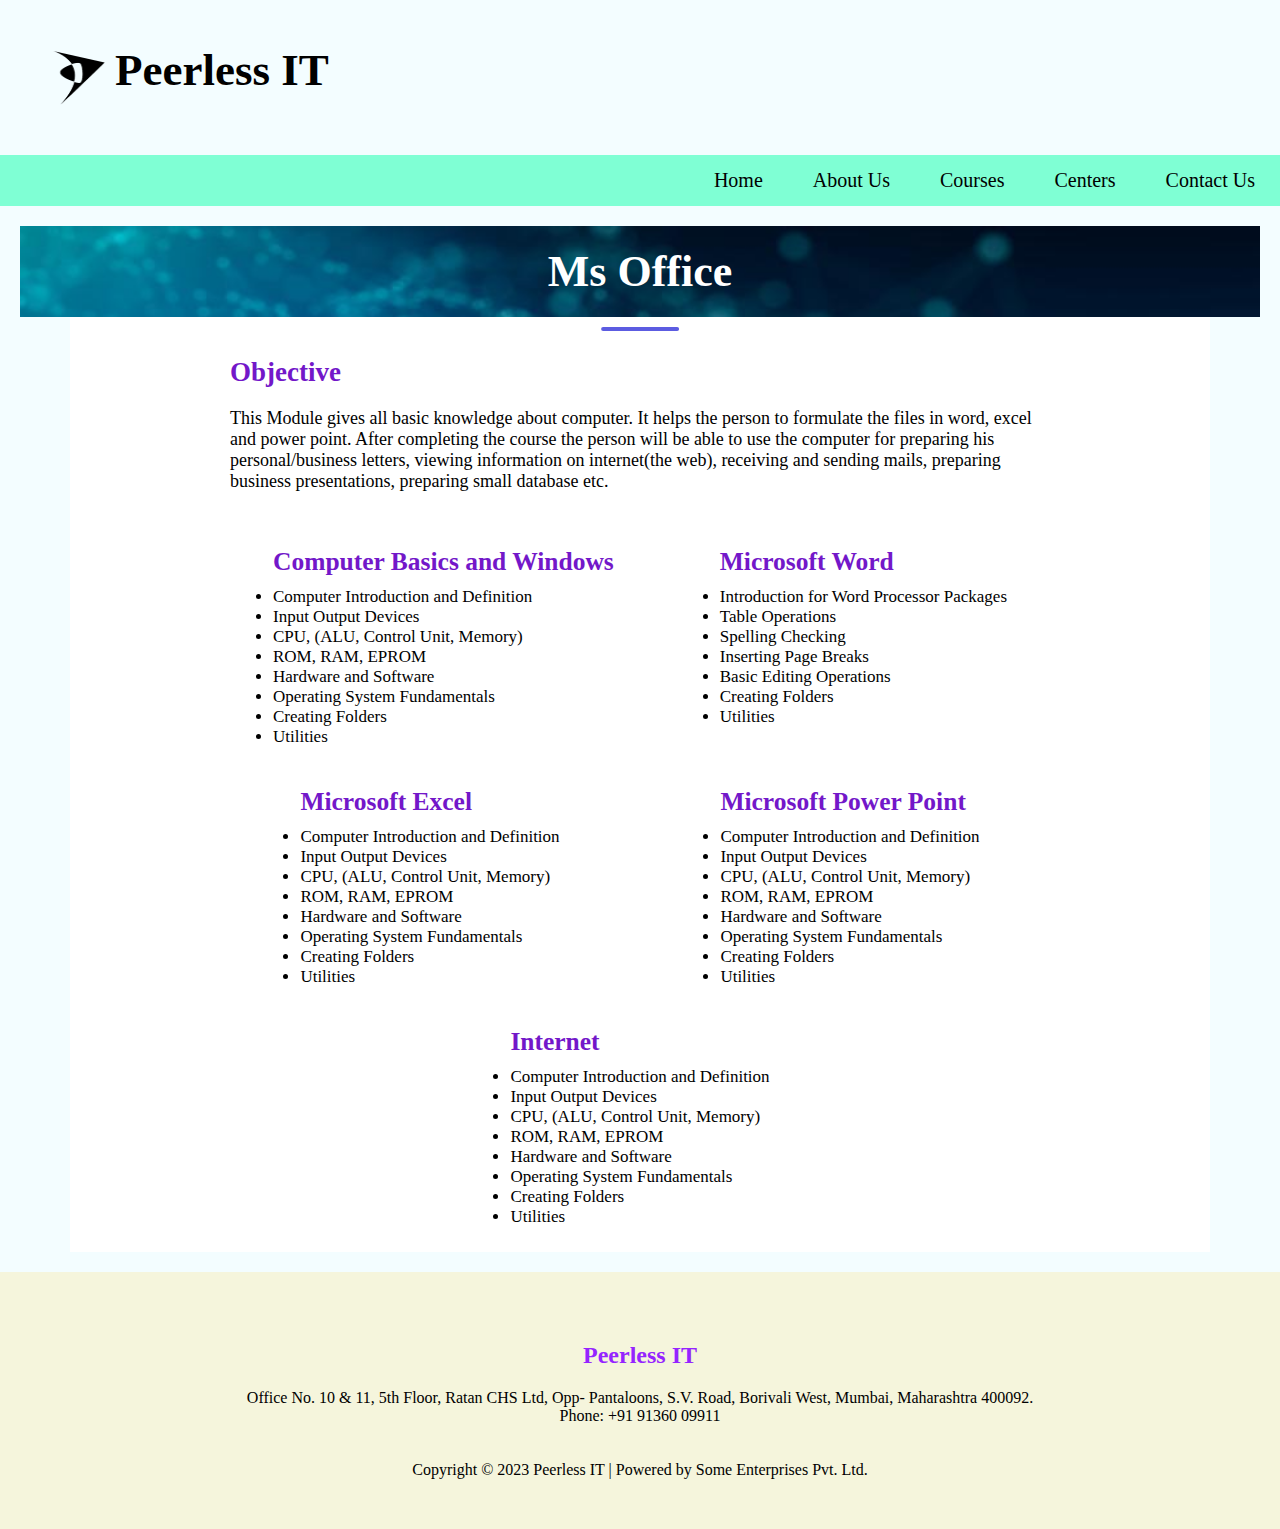
<file: Pages/ms_office.html>
<!DOCTYPE html>

<html lang="en">

<head>
    <meta charset="UTF-8">
    <meta name="author" content="Saujeet Sarkar">
    <meta name="description" content="This is my first project to create a webpage.">
    <title>Peerless IT</title>
    <link rel="stylesheet" href="../Styles/style.css">
    <link rel="stylesheet" href="../Styles/dropdown.css">
</head>

<body>
    <main class="container">
        <div class="header">
            <img class="logo-img" src="../Styles/logo_1.png" alt="logo">
            <h1 id="logo_text">Peerless IT</h1>
        </div>
        <ul class="dropdown-list">
            <li><a href="../Pages/index.html">Home</a></li>
            <li class="dropdown"><a class="dropbtn" href="../Pages/about_us.html">About Us</a>
                <div class="dropdown-content">
                    <a href="#">Why This?</a>
                    <a href="#">Founders</a>
                    <a href="#">Team</a>
                    <a href="#">Alumni</a>
                </div>
            </li>
            <li class="dropdown"><a class="dropbtn" href="../Pages/courses.html">Courses</a></li>
            <li><a href="../Pages/centers.html">Centers</a></li>
            <li><a href="../Pages/contact_us.html">Contact Us</a></li>
        </ul>

        <div class="body_container">
            <div class="course-heading-sub">
                <h1 class="course-heading-title">Ms Office</h1>
            </div>
            <div class="container-2">
                <div class="objective">
                    <h2>Objective</h2>
                    <p>This Module gives all basic knowledge about computer. It helps the person to formulate the files
                        in word, excel and power point. After completing the course the person will be able to use the
                        computer for preparing his personal/business letters, viewing information on internet(the web),
                        receiving and sending mails, preparing business presentations, preparing small database etc.</p>
                </div>
                <div class="lists">
                    <div class="unorder-list">
                        <h2>Computer Basics and Windows</h2>
                        <ul>
                            <li>Computer Introduction and Definition</li>
                            <li>Input Output Devices</li>
                            <li>CPU, (ALU, Control Unit, Memory)</li>
                            <li>ROM, RAM, EPROM</li>
                            <li>Hardware and Software</li>
                            <li>Operating System Fundamentals</li>
                            <li>Creating Folders</li>
                            <li>Utilities</li>
                        </ul>
                    </div>
                    <div class="unorder-list">
                        <h2>Microsoft Word</h2>
                        <ul>
                            <li>Introduction for Word Processor Packages</li>
                            <li>Table Operations</li>
                            <li>Spelling Checking</li>
                            <li>Inserting Page Breaks</li>
                            <li>Basic Editing Operations</li>
                            <li>Creating Folders</li>
                            <li>Utilities</li>
                        </ul>
                    </div>
                    <div class="unorder-list">
                        <h2>Microsoft Excel</h2>
                        <ul>
                            <li>Computer Introduction and Definition</li>
                            <li>Input Output Devices</li>
                            <li>CPU, (ALU, Control Unit, Memory)</li>
                            <li>ROM, RAM, EPROM</li>
                            <li>Hardware and Software</li>
                            <li>Operating System Fundamentals</li>
                            <li>Creating Folders</li>
                            <li>Utilities</li>
                        </ul>
                    </div>
                    <div class="unorder-list">
                        <h2>Microsoft Power Point</h2>
                        <ul>
                            <li>Computer Introduction and Definition</li>
                            <li>Input Output Devices</li>
                            <li>CPU, (ALU, Control Unit, Memory)</li>
                            <li>ROM, RAM, EPROM</li>
                            <li>Hardware and Software</li>
                            <li>Operating System Fundamentals</li>
                            <li>Creating Folders</li>
                            <li>Utilities</li>
                        </ul>
                    </div>
                    <div class="unorder-list">
                        <h2>Internet</h2>
                        <ul>
                            <li>Computer Introduction and Definition</li>
                            <li>Input Output Devices</li>
                            <li>CPU, (ALU, Control Unit, Memory)</li>
                            <li>ROM, RAM, EPROM</li>
                            <li>Hardware and Software</li>
                            <li>Operating System Fundamentals</li>
                            <li>Creating Folders</li>
                            <li>Utilities</li>
                        </ul>
                    </div>
                </div>
            </div>
        </div>
    </main>

    <footer class="footer">
        <h2>Peerless IT</h2>
        <p>Office No. 10 & 11, 5th Floor, Ratan CHS Ltd, Opp- Pantaloons, S.V. Road, Borivali West, Mumbai,
            Maharashtra
            400092.</p>
        <p>Phone: +91 91360 09911</p>
        <br><br>
        <p>Copyright © 2023 Peerless IT | Powered by Some Enterprises Pvt. Ltd.</p>
    </footer>
</body>

</html>
</file>
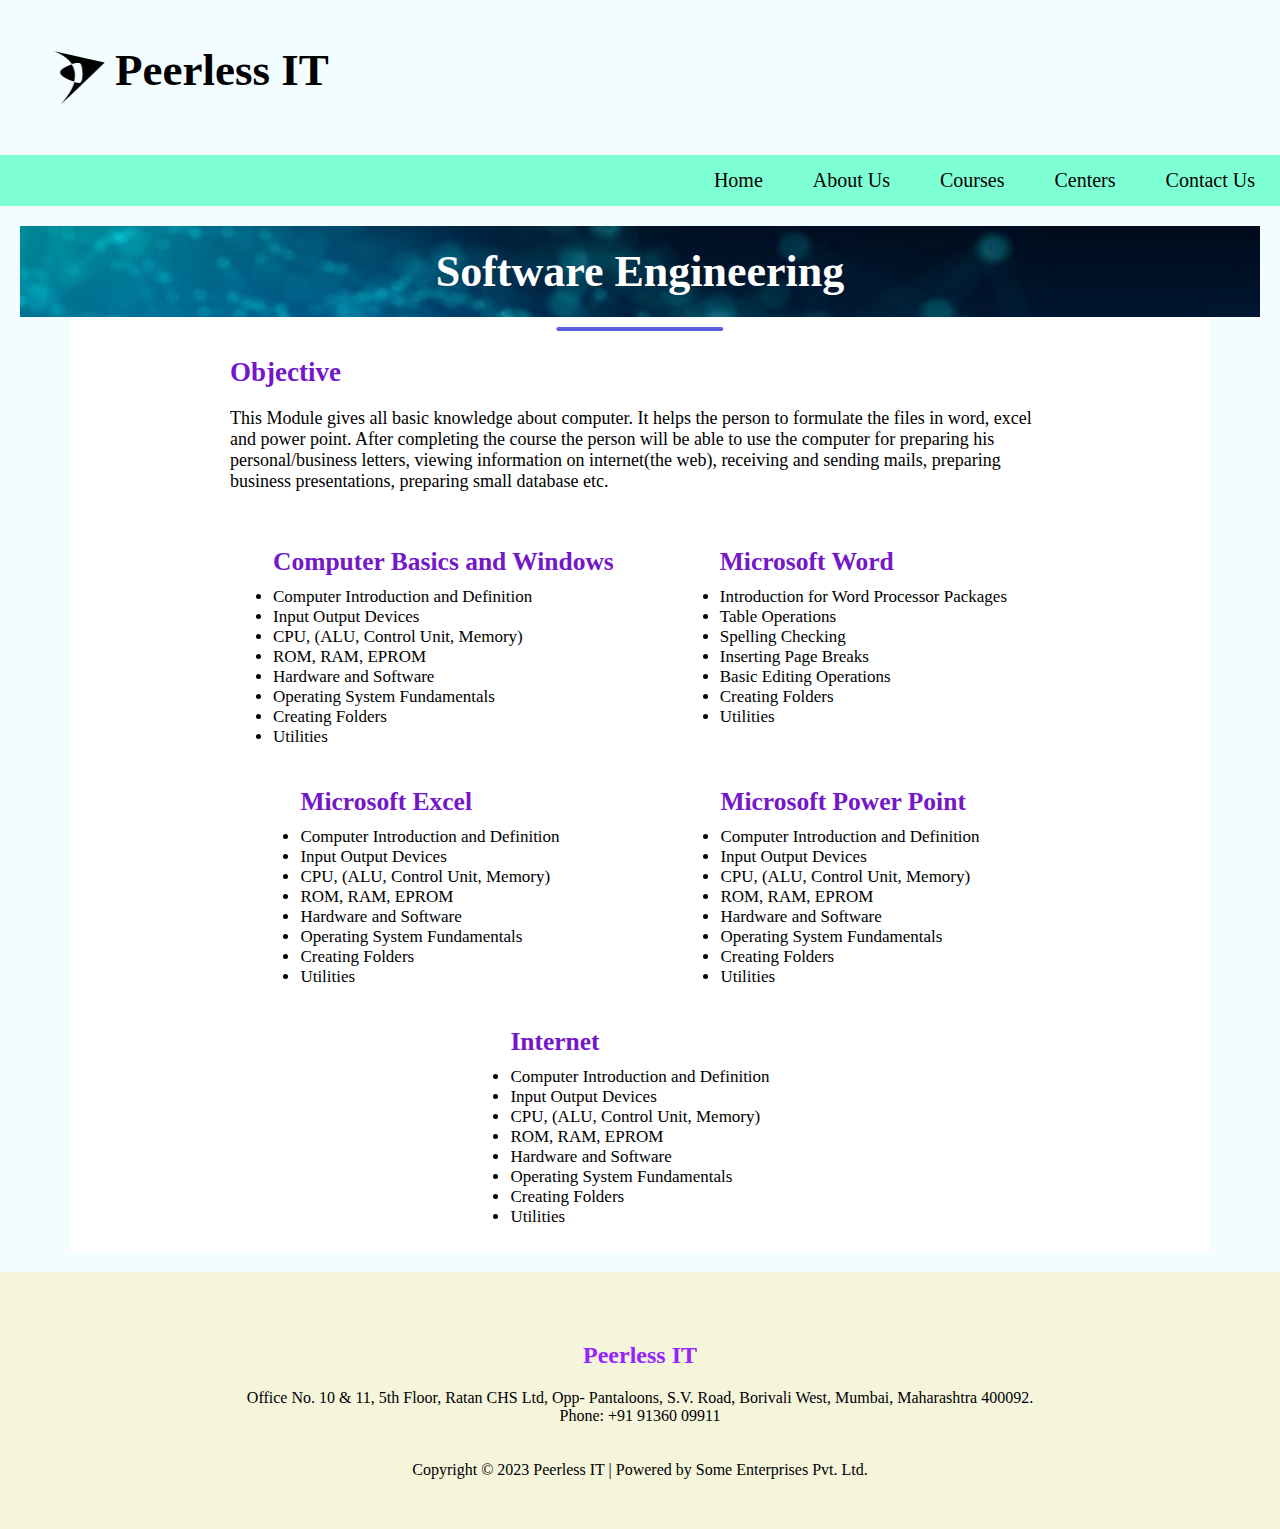
<file: Pages/software_eng.html>
<!DOCTYPE html>

<html lang="en">

<head>
    <meta charset="UTF-8">
    <meta name="author" content="Saujeet Sarkar">
    <meta name="description" content="This is my first project to create a webpage.">
    <title>Peerless IT</title>
    <link rel="stylesheet" href="../Styles/style.css">
    <link rel="stylesheet" href="../Styles/dropdown.css">
</head>

<body>
    <main class="container">
        <div class="header">
            <img class="logo-img" src="../Styles/logo_1.png" alt="logo">
            <h1 id="logo_text">Peerless IT</h1>
        </div>
        <ul class="dropdown-list">
            <li><a href="../Pages/index.html">Home</a></li>
            <li class="dropdown"><a class="dropbtn" href="../Pages/about_us.html">About Us</a>
                <div class="dropdown-content">
                    <a href="#">Why This?</a>
                    <a href="#">Founders</a>
                    <a href="#">Team</a>
                    <a href="#">Alumni</a>
                </div>
            </li>
            <li class="dropdown"><a class="dropbtn" href="../Pages/courses.html">Courses</a></li>
            <li><a href="../Pages/centers.html">Centers</a></li>
            <li><a href="../Pages/contact_us.html">Contact Us</a></li>
        </ul>

        <div class="body_container">
            <div class="course-heading-sub">
                <h1 class="course-heading-title">Software Engineering</h1>
            </div>
            <div class="container-2">
                <div class="objective">
                    <h2>Objective</h2>
                    <p>This Module gives all basic knowledge about computer. It helps the person to formulate the files
                        in word, excel and power point. After completing the course the person will be able to use the
                        computer for preparing his personal/business letters, viewing information on internet(the web),
                        receiving and sending mails, preparing business presentations, preparing small database etc.</p>
                </div>
                <div class="lists">
                    <div class="unorder-list">
                        <h2>Computer Basics and Windows</h2>
                        <ul>
                            <li>Computer Introduction and Definition</li>
                            <li>Input Output Devices</li>
                            <li>CPU, (ALU, Control Unit, Memory)</li>
                            <li>ROM, RAM, EPROM</li>
                            <li>Hardware and Software</li>
                            <li>Operating System Fundamentals</li>
                            <li>Creating Folders</li>
                            <li>Utilities</li>
                        </ul>
                    </div>
                    <div class="unorder-list">
                        <h2>Microsoft Word</h2>
                        <ul>
                            <li>Introduction for Word Processor Packages</li>
                            <li>Table Operations</li>
                            <li>Spelling Checking</li>
                            <li>Inserting Page Breaks</li>
                            <li>Basic Editing Operations</li>
                            <li>Creating Folders</li>
                            <li>Utilities</li>
                        </ul>
                    </div>
                    <div class="unorder-list">
                        <h2>Microsoft Excel</h2>
                        <ul>
                            <li>Computer Introduction and Definition</li>
                            <li>Input Output Devices</li>
                            <li>CPU, (ALU, Control Unit, Memory)</li>
                            <li>ROM, RAM, EPROM</li>
                            <li>Hardware and Software</li>
                            <li>Operating System Fundamentals</li>
                            <li>Creating Folders</li>
                            <li>Utilities</li>
                        </ul>
                    </div>
                    <div class="unorder-list">
                        <h2>Microsoft Power Point</h2>
                        <ul>
                            <li>Computer Introduction and Definition</li>
                            <li>Input Output Devices</li>
                            <li>CPU, (ALU, Control Unit, Memory)</li>
                            <li>ROM, RAM, EPROM</li>
                            <li>Hardware and Software</li>
                            <li>Operating System Fundamentals</li>
                            <li>Creating Folders</li>
                            <li>Utilities</li>
                        </ul>
                    </div>
                    <div class="unorder-list">
                        <h2>Internet</h2>
                        <ul>
                            <li>Computer Introduction and Definition</li>
                            <li>Input Output Devices</li>
                            <li>CPU, (ALU, Control Unit, Memory)</li>
                            <li>ROM, RAM, EPROM</li>
                            <li>Hardware and Software</li>
                            <li>Operating System Fundamentals</li>
                            <li>Creating Folders</li>
                            <li>Utilities</li>
                        </ul>
                    </div>
                </div>
            </div>
        </div>
    </main>

    <footer class="footer">
        <h2>Peerless IT</h2>
        <p>Office No. 10 & 11, 5th Floor, Ratan CHS Ltd, Opp- Pantaloons, S.V. Road, Borivali West, Mumbai,
            Maharashtra
            400092.</p>
        <p>Phone: +91 91360 09911</p>
        <br><br>
        <p>Copyright © 2023 Peerless IT | Powered by Some Enterprises Pvt. Ltd.</p>
    </footer>
</body>

</html>
</file>
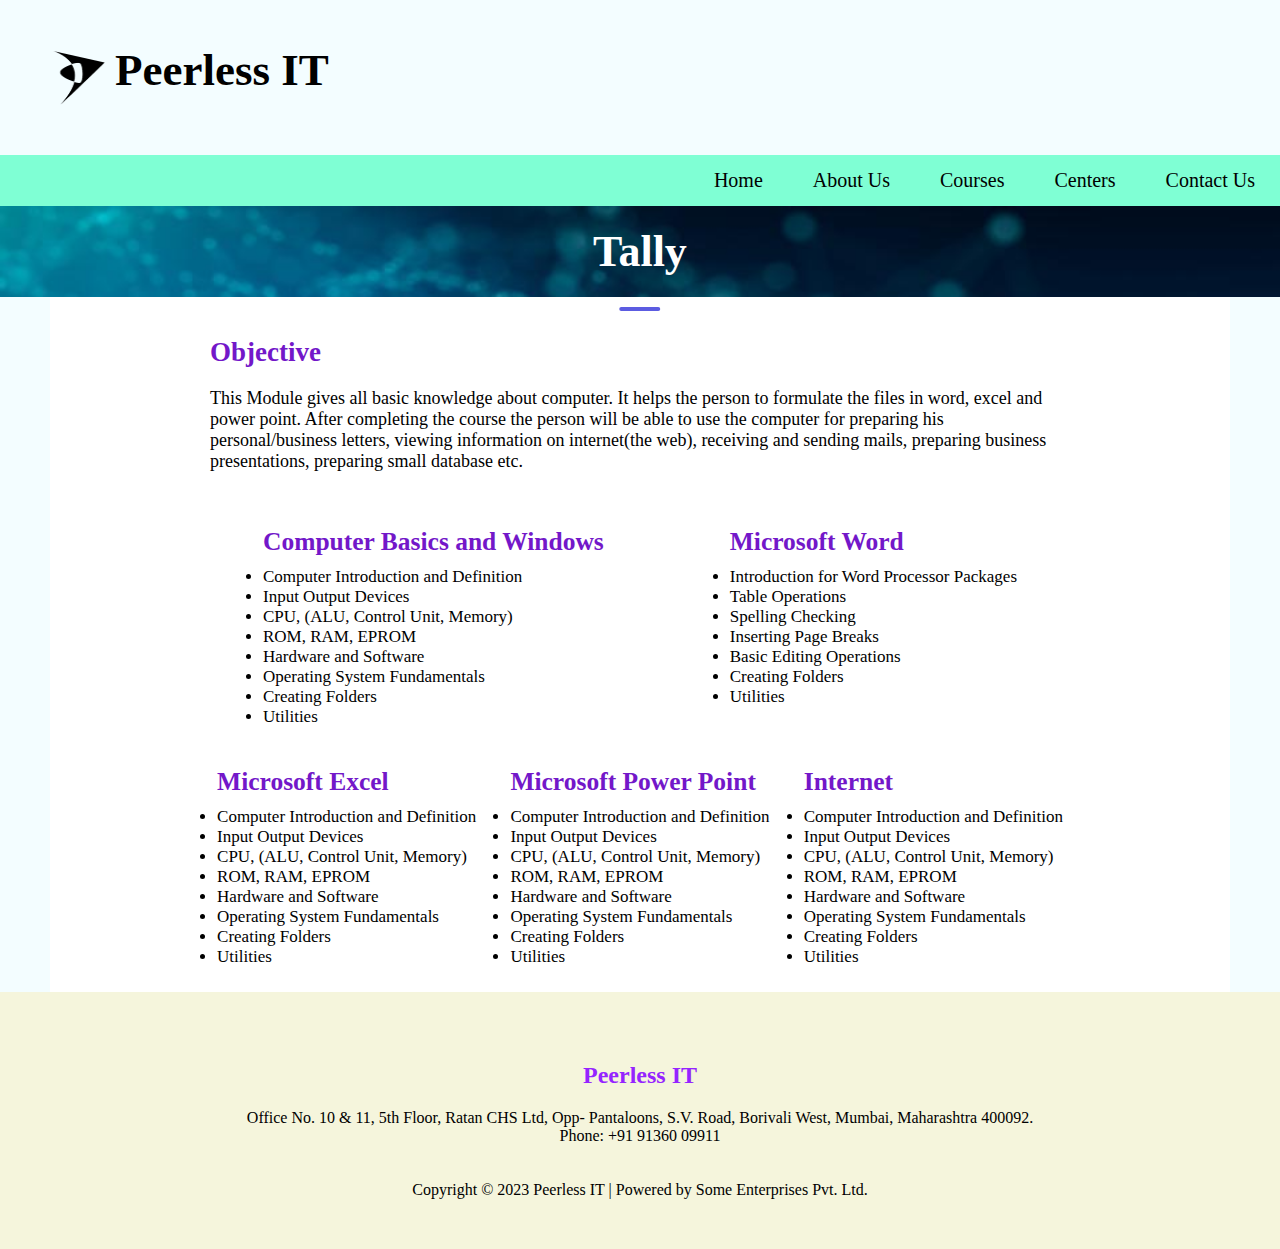
<file: Pages/tally.html>
<!DOCTYPE html>

<html lang="en">

<head>
    <meta charset="UTF-8">
    <meta name="author" content="Saujeet Sarkar">
    <meta name="description" content="This is my first project to create a webpage.">
    <title>Peerless IT</title>
    <link rel="stylesheet" href="../Styles/style.css">
    <link rel="stylesheet" href="../Styles/dropdown.css">
</head>

<body>
    <main class="container">
        <div class="header">
            <img class="logo-img" src="../Styles/logo_1.png" alt="logo">
            <h1 id="logo_text">Peerless IT</h1>
        </div>
        <ul class="dropdown-list">
            <li><a href="../Pages/index.html">Home</a></li>
            <li class="dropdown"><a class="dropbtn" href="../Pages/about_us.html">About Us</a>
                <div class="dropdown-content">
                    <a href="#">Why This?</a>
                    <a href="#">Founders</a>
                    <a href="#">Team</a>
                    <a href="#">Alumni</a>
                </div>
            </li>
            <li class="dropdown"><a class="dropbtn" href="../Pages/courses.html">Courses</a></li>
            <li><a href="../Pages/centers.html">Centers</a></li>
            <li><a href="../Pages/contact_us.html">Contact Us</a></li>
        </ul>

        <div class="tally_container">
            <div class="course-heading-sub">
                <h1 class="course-heading-title">Tally</h1>
            </div>
            <div class="container-2">
                <div class="objective">
                    <h2>Objective</h2>
                    <p>This Module gives all basic knowledge about computer. It helps the person to formulate the files
                        in word, excel and power point. After completing the course the person will be able to use the
                        computer for preparing his personal/business letters, viewing information on internet(the web),
                        receiving and sending mails, preparing business presentations, preparing small database etc.</p>
                </div>
                <div class="lists">
                    <div class="unorder-list">
                        <h2>Computer Basics and Windows</h2>
                        <ul>
                            <li>Computer Introduction and Definition</li>
                            <li>Input Output Devices</li>
                            <li>CPU, (ALU, Control Unit, Memory)</li>
                            <li>ROM, RAM, EPROM</li>
                            <li>Hardware and Software</li>
                            <li>Operating System Fundamentals</li>
                            <li>Creating Folders</li>
                            <li>Utilities</li>
                        </ul>
                    </div>
                    <div class="unorder-list">
                        <h2>Microsoft Word</h2>
                        <ul>
                            <li>Introduction for Word Processor Packages</li>
                            <li>Table Operations</li>
                            <li>Spelling Checking</li>
                            <li>Inserting Page Breaks</li>
                            <li>Basic Editing Operations</li>
                            <li>Creating Folders</li>
                            <li>Utilities</li>
                        </ul>
                    </div>
                    <div class="unorder-list">
                        <h2>Microsoft Excel</h2>
                        <ul>
                            <li>Computer Introduction and Definition</li>
                            <li>Input Output Devices</li>
                            <li>CPU, (ALU, Control Unit, Memory)</li>
                            <li>ROM, RAM, EPROM</li>
                            <li>Hardware and Software</li>
                            <li>Operating System Fundamentals</li>
                            <li>Creating Folders</li>
                            <li>Utilities</li>
                        </ul>
                    </div>
                    <div class="unorder-list">
                        <h2>Microsoft Power Point</h2>
                        <ul>
                            <li>Computer Introduction and Definition</li>
                            <li>Input Output Devices</li>
                            <li>CPU, (ALU, Control Unit, Memory)</li>
                            <li>ROM, RAM, EPROM</li>
                            <li>Hardware and Software</li>
                            <li>Operating System Fundamentals</li>
                            <li>Creating Folders</li>
                            <li>Utilities</li>
                        </ul>
                    </div>
                    <div class="unorder-list">
                        <h2>Internet</h2>
                        <ul>
                            <li>Computer Introduction and Definition</li>
                            <li>Input Output Devices</li>
                            <li>CPU, (ALU, Control Unit, Memory)</li>
                            <li>ROM, RAM, EPROM</li>
                            <li>Hardware and Software</li>
                            <li>Operating System Fundamentals</li>
                            <li>Creating Folders</li>
                            <li>Utilities</li>
                        </ul>
                    </div>
                </div>
            </div>
        </div>
    </main>

    <footer class="footer">
        <h2>Peerless IT</h2>
        <p>Office No. 10 & 11, 5th Floor, Ratan CHS Ltd, Opp- Pantaloons, S.V. Road, Borivali West, Mumbai,
            Maharashtra
            400092.</p>
        <p>Phone: +91 91360 09911</p>
        <br><br>
        <p>Copyright © 2023 Peerless IT | Powered by Some Enterprises Pvt. Ltd.</p>
    </footer>
</body>

</html>
</file>
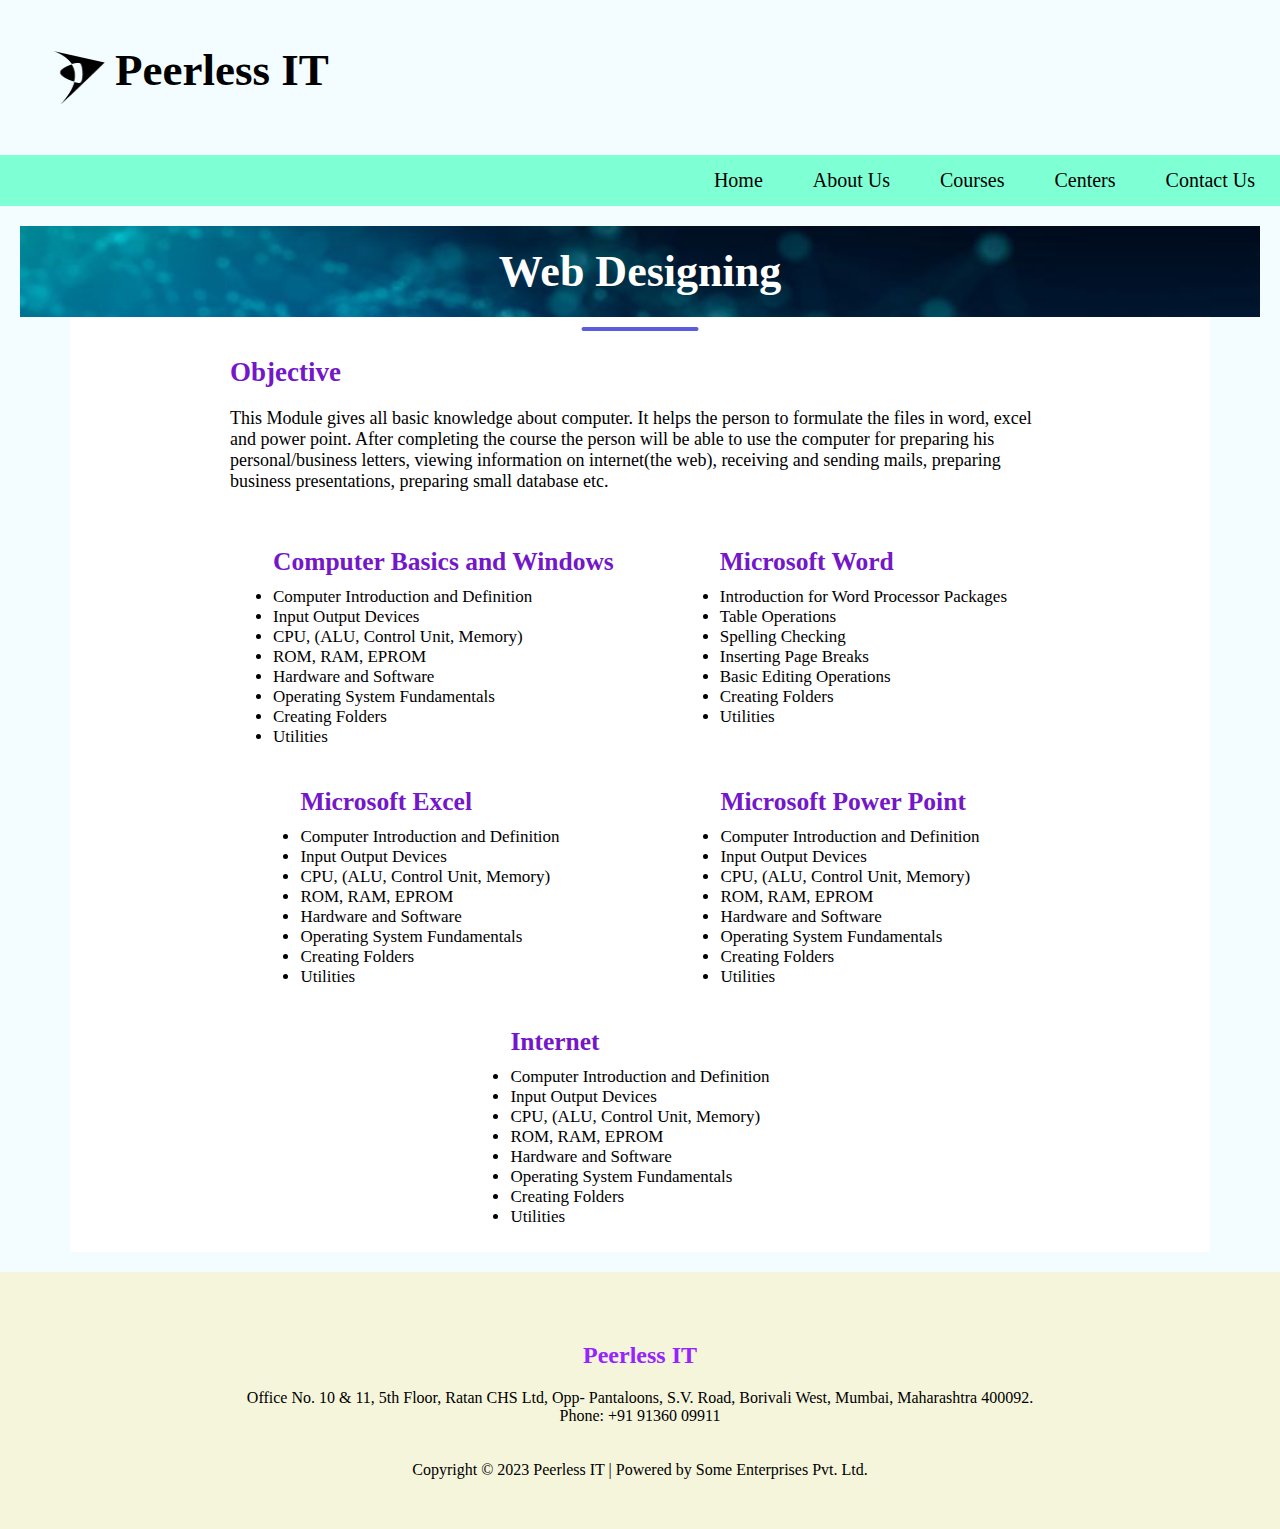
<file: Pages/web_designing.html>
<!DOCTYPE html>

<html lang="en">

<head>
    <meta charset="UTF-8">
    <meta name="author" content="Saujeet Sarkar">
    <meta name="description" content="This is my first project to create a webpage.">
    <title>Peerless IT</title>
    <link rel="stylesheet" href="../Styles/style.css">
    <link rel="stylesheet" href="../Styles/dropdown.css">
</head>

<body>
    <main class="container">
        <div class="header">
            <img class="logo-img" src="../Styles/logo_1.png" alt="logo">
            <h1 id="logo_text">Peerless IT</h1>
        </div>
        <ul class="dropdown-list">
            <li><a href="../Pages/index.html">Home</a></li>
            <li class="dropdown"><a class="dropbtn" href="../Pages/about_us.html">About Us</a>
                <div class="dropdown-content">
                    <a href="#">Why This?</a>
                    <a href="#">Founders</a>
                    <a href="#">Team</a>
                    <a href="#">Alumni</a>
                </div>
            </li>
            <li class="dropdown"><a class="dropbtn" href="../Pages/courses.html">Courses</a></li>
            <li><a href="../Pages/centers.html">Centers</a></li>
            <li><a href="../Pages/contact_us.html">Contact Us</a></li>
        </ul>

        <div class="body_container">
            <div class="course-heading-sub">
                <h1 class="course-heading-title">Web Designing</h1>
            </div>
            <div class="container-2">
                <div class="objective">
                    <h2>Objective</h2>
                    <p>This Module gives all basic knowledge about computer. It helps the person to formulate the files
                        in word, excel and power point. After completing the course the person will be able to use the
                        computer for preparing his personal/business letters, viewing information on internet(the web),
                        receiving and sending mails, preparing business presentations, preparing small database etc.</p>
                </div>
                <div class="lists">
                    <div class="unorder-list">
                        <h2>Computer Basics and Windows</h2>
                        <ul>
                            <li>Computer Introduction and Definition</li>
                            <li>Input Output Devices</li>
                            <li>CPU, (ALU, Control Unit, Memory)</li>
                            <li>ROM, RAM, EPROM</li>
                            <li>Hardware and Software</li>
                            <li>Operating System Fundamentals</li>
                            <li>Creating Folders</li>
                            <li>Utilities</li>
                        </ul>
                    </div>
                    <div class="unorder-list">
                        <h2>Microsoft Word</h2>
                        <ul>
                            <li>Introduction for Word Processor Packages</li>
                            <li>Table Operations</li>
                            <li>Spelling Checking</li>
                            <li>Inserting Page Breaks</li>
                            <li>Basic Editing Operations</li>
                            <li>Creating Folders</li>
                            <li>Utilities</li>
                        </ul>
                    </div>
                    <div class="unorder-list">
                        <h2>Microsoft Excel</h2>
                        <ul>
                            <li>Computer Introduction and Definition</li>
                            <li>Input Output Devices</li>
                            <li>CPU, (ALU, Control Unit, Memory)</li>
                            <li>ROM, RAM, EPROM</li>
                            <li>Hardware and Software</li>
                            <li>Operating System Fundamentals</li>
                            <li>Creating Folders</li>
                            <li>Utilities</li>
                        </ul>
                    </div>
                    <div class="unorder-list">
                        <h2>Microsoft Power Point</h2>
                        <ul>
                            <li>Computer Introduction and Definition</li>
                            <li>Input Output Devices</li>
                            <li>CPU, (ALU, Control Unit, Memory)</li>
                            <li>ROM, RAM, EPROM</li>
                            <li>Hardware and Software</li>
                            <li>Operating System Fundamentals</li>
                            <li>Creating Folders</li>
                            <li>Utilities</li>
                        </ul>
                    </div>
                    <div class="unorder-list">
                        <h2>Internet</h2>
                        <ul>
                            <li>Computer Introduction and Definition</li>
                            <li>Input Output Devices</li>
                            <li>CPU, (ALU, Control Unit, Memory)</li>
                            <li>ROM, RAM, EPROM</li>
                            <li>Hardware and Software</li>
                            <li>Operating System Fundamentals</li>
                            <li>Creating Folders</li>
                            <li>Utilities</li>
                        </ul>
                    </div>
                </div>
            </div>
        </div>
    </main>

    <footer class="footer">
        <h2>Peerless IT</h2>
        <p>Office No. 10 & 11, 5th Floor, Ratan CHS Ltd, Opp- Pantaloons, S.V. Road, Borivali West, Mumbai,
            Maharashtra
            400092.</p>
        <p>Phone: +91 91360 09911</p>
        <br><br>
        <p>Copyright © 2023 Peerless IT | Powered by Some Enterprises Pvt. Ltd.</p>
    </footer>
</body>

</html>
</file>
<file: Styles/style.css>
* {
    box-sizing: border-box;
    margin: 0;
    padding: 0;
}

.logo-img {
    height: 55px;
    width: 55px;
    margin: 10px;
}

#logo_text {
    font-size: 45px;
    padding-top: 4px;
}

.header {
    display: flex;
    padding: 40px;
    background: transparent;
}

.top-nav-home {
    overflow: hidden;
}

.top-nav {
    overflow: hidden;
    background: transparent;

}

/* .top-nav-home a,
.dropbtn {
    float: right;
    display: block;
    text-align: center;
    padding: 15px 20px 15px 20px;
    text-decoration: none;
    color: white;
    font-size: 20px;
}

.top-nav a,
.dropbtn {
    float: right;
    display: block;
    text-align: center;
    padding: 15px 20px 15px 20px;
    text-decoration: none;
    color: black;
    font-size: 20px;
} */

/* .top-nav-home a:hover,
.top-nav a:hover,
.dropdown:hover .dropbtn {
    background: linear-gradient(135deg, rgb(59, 26, 91)0%, rgb(69, 26, 112)25%, rgb(86, 29, 139)50%, rgb(114, 46, 177)75%, rgb(157, 79, 230)100%);
    color: white;

} */

.home-page {
    background-image: url(../Styles/bgimg.jpg);
    background-size: cover;
    background-repeat: no-repeat;
    height: 100vh;
}

.container {
    background-color: rgb(243, 253, 255);
}

.course-heading {
    color: rgb(149, 36, 255);
    background: transparent;
    display: flex;
    justify-content: center;
    padding: 20px;
    font-size: 22px;
}

.course-heading-sub {
    color: white;
    background-image: url('../Styles/bgimg.jpg');
    background-size: cover;
    background-repeat: no-repeat;
    display: flex;
    justify-content: center;
    padding: 20px;
    font-size: 22px;
}

.course-heading-title {
    position: relative;
}

.course-heading-title::after {
    content: "";
    display: block;
    position: absolute;
    border: 2.5px solid rgb(92, 92, 225);
    border-radius: 20px;
    width: 40%;
    left: 50%;
    transform: translateX(-50%);
    margin-top: 30px;
}


.course-content {
    background: transparent;
    padding: 20px;
}

.course-titles {
    display: flex;
    flex-wrap: wrap;
    flex-direction: row;
    background-color: rgba(255, 255, 255, 0.942);
    padding: 80px;
    padding-left: 150px;
}

.course-box {
    display: flex;
    flex-wrap: wrap;
    flex-direction: column;
    justify-content: space-between;
    height: 300px;
    width: 300px;
    text-decoration: none;
}

.course-name:hover {
    background-color: bisque;
}

.course-box img {
    width: 100%;
    height: auto;
}

.course-name {
    color: black;
    font-size: 18px;
    text-align: center;
    padding: 10px;
    border-top: 1px solid black;
    border-left: 1px solid black;
    border-right: 1px solid black;
}

.footer {
    padding: 50px;
    text-align: center;
    background-color: beige;
}

.footer h2 {
    color: rgb(149, 36, 255);
    padding: 20px;
}

.body_container {
    padding: 20px;
    background-color: transparent;
}

.container-2 {
    background-color: rgba(255, 255, 255, 0.942);
    padding: 30px 150px 0 150px;
    margin-left: 50px;
    margin-right: 50px;
}

.objective {
    padding: 10px 10px 40px;
    font-size: 18px;
}

.objective h2,
.objective h3 {
    color: rgb(115, 23, 201);
    padding-bottom: 20px;
}

.lists {
    display: flex;
    flex-wrap: wrap;
    justify-content: space-around;
}

.unorder-list {
    padding: 15px 15px 25px;
    font-size: 17px;
}

.unorder-list h2 {
    color: rgb(115, 23, 201);
    padding-bottom: 10px;
}

.center-list {
    padding: 10px 10px 40px;
    font-size: 18px;
}


.center-list h2 {
    color: rgb(115, 23, 201);
    padding-bottom: 20px;
}

.center-list-content {
    padding: 22px;
    font-style: normal;
}

.center-list-content h4 {
    text-decoration: underline;
}

input[type=text],
textarea {
    width: 100%;
    padding: 12px;
    border: 10x solid black;
    border-radius: 4px;
    resize: vertical;
}

label {
    padding: 12px 12px 12px 0;
    display: inline-block;
}

input[type=submit] {
    background-color: #45a049;
    color: white;
    padding: 12px 20px;
    border: none;
    border-radius: 4px;
    cursor: pointer;
}

input[type=submit]:hover {
    background-color: #04aa6d;
}

.col-25 {
    float: left;
    margin-top: 6px;
}

.col-75 {
    width: 75%;
    margin-top: 6px;
}

.row::after {
    content: "";
    display: block;
    clear: both;
}

/* form {
    padding: 20px;
} */

@media screen and (max-width: 600px) {

    .col-25,
    .col-75,
    input[type=submit] {
        width: 100%;
        margin-top: 0;
    }
}

.page-divide {
    padding: 50px;
}

.page-divide::after {
    content: "";
    display: table;
    clear: both;
}

.left-column {
    float: left;
    width: 50%;
}

.right-column {
    float: left;
    width: 50%;
}

.icon {
    height: 30px;
    width: 30px;
}

.about-us-flex {
    display: flex;
    flex-wrap: wrap;
    flex-direction: row;
    padding: 20px;
    justify-content: space-around;
    color: white;
}

.bg-green {
    background-color: #45a049;
    padding: 20px;
    margin: 50px;
    border-radius: 4px;

}

.bg-violet {
    background-color: rgb(115, 23, 201);
    padding: 20px;
    margin: 50px;
    border-radius: 4px;
}
</file>
<file: Styles/dropdown.css>
.dropdown-list {
    list-style-type: none;
    display: flex;
    justify-content: flex-end;
    margin: 0;
    padding: 0;
    overflow: hidden;
    background-color: aquamarine;
}


li a,
.dropbtn {
    display: inline-block;
    text-align: center;
    text-decoration: none;
    color: black;
    padding: 14px 25px;
    font-size: 20px;
}

li .dropdown {
    display: inline-block;
}

li a:hover,
.dropdown:hover .dropbtn {
    background: linear-gradient(135deg, rgb(59, 26, 91)0%, rgb(69, 26, 112)25%, rgb(86, 29, 139)50%, rgb(114, 46, 177)75%, rgb(157, 79, 230)100%);
    color: white;
}

.dropdown-content {
    display: none;
    position: absolute;
    background-color: #f9f9f9;
    min-width: 160px;
    box-shadow: 0px 8px 16px 0px rgba(0, 0, 0, 0.2);
    z-index: 1;
}

.dropdown-content a {
    color: black;
    padding: 12px 16px;
    text-decoration: none;
    display: block;
    text-align: left;
}

.dropdown-content a:hover {
    background-color: aquamarine;
}

.dropdown:hover .dropdown-content {
    display: block;
}
</file>
